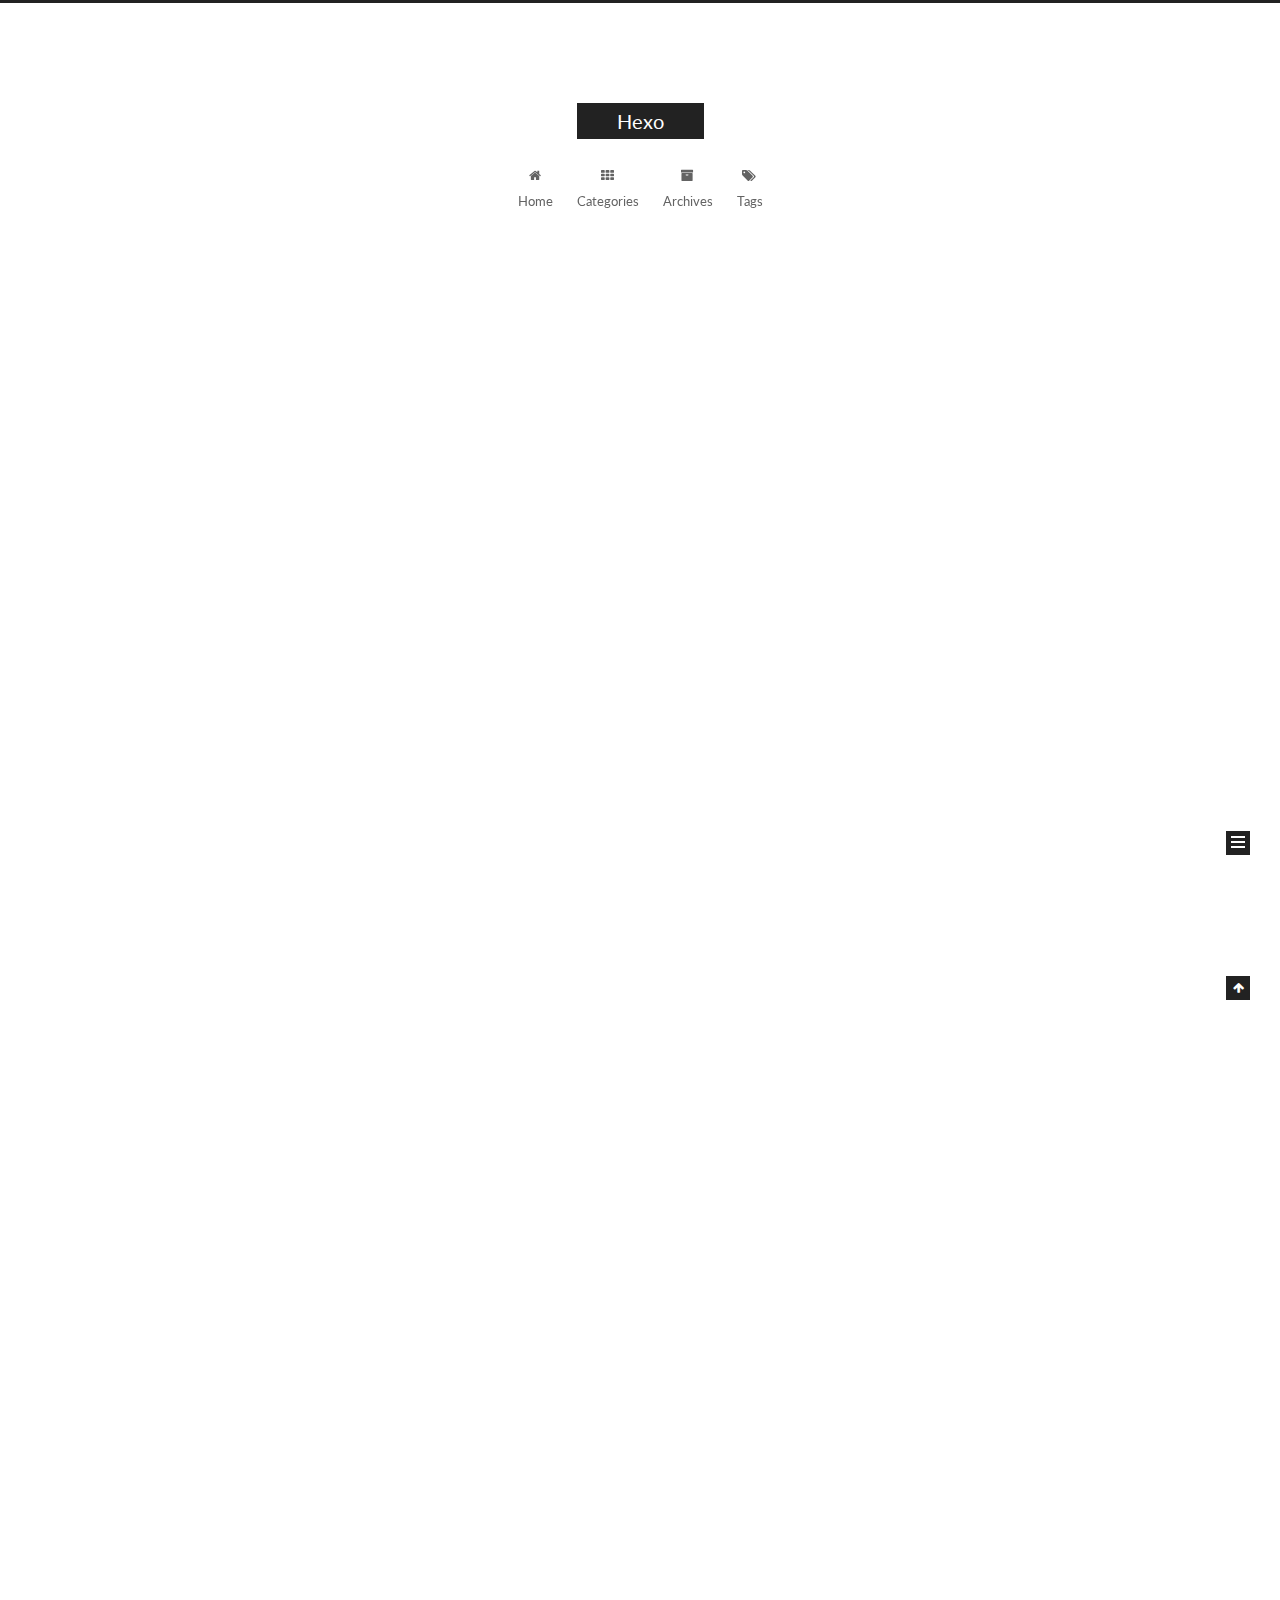
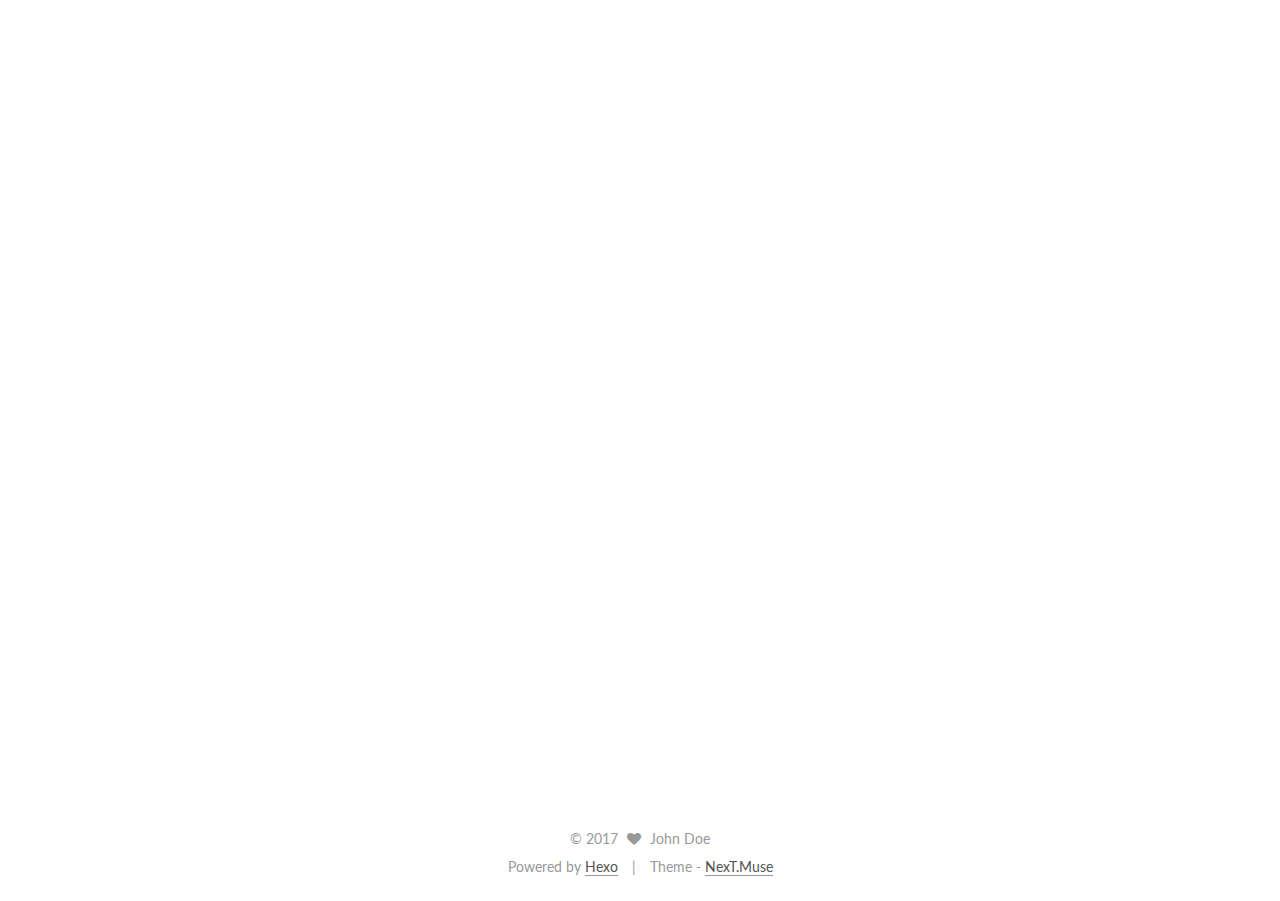
<file: index.html>
<!doctype html>



  


<html class="theme-next muse use-motion" lang="">
<head>
  <meta charset="UTF-8"/>
<meta http-equiv="X-UA-Compatible" content="IE=edge" />
<meta name="viewport" content="width=device-width, initial-scale=1, maximum-scale=1"/>



<meta http-equiv="Cache-Control" content="no-transform" />
<meta http-equiv="Cache-Control" content="no-siteapp" />















  
  
  <link href="/lib/fancybox/source/jquery.fancybox.css?v=2.1.5" rel="stylesheet" type="text/css" />




  
  
  
  

  
    
    
  

  

  

  

  

  
    
    
    <link href="//fonts.googleapis.com/css?family=Lato:300,300italic,400,400italic,700,700italic&subset=latin,latin-ext" rel="stylesheet" type="text/css">
  






<link href="/lib/font-awesome/css/font-awesome.min.css?v=4.6.2" rel="stylesheet" type="text/css" />

<link href="/css/main.css?v=5.1.0" rel="stylesheet" type="text/css" />


  <meta name="keywords" content="Hexo, NexT" />








  <link rel="shortcut icon" type="image/x-icon" href="/favicon.ico?v=5.1.0" />






<meta property="og:type" content="website">
<meta property="og:title" content="Hexo">
<meta property="og:url" content="http://yoursite.com/index.html">
<meta property="og:site_name" content="Hexo">
<meta name="twitter:card" content="summary">
<meta name="twitter:title" content="Hexo">



<script type="text/javascript" id="hexo.configurations">
  var NexT = window.NexT || {};
  var CONFIG = {
    root: '/',
    scheme: 'Muse',
    sidebar: {"position":"left","display":"post","offset":12,"offset_float":0,"b2t":false,"scrollpercent":false},
    fancybox: true,
    motion: true,
    duoshuo: {
      userId: '0',
      author: 'Author'
    },
    algolia: {
      applicationID: '',
      apiKey: '',
      indexName: '',
      hits: {"per_page":10},
      labels: {"input_placeholder":"Search for Posts","hits_empty":"We didn't find any results for the search: ${query}","hits_stats":"${hits} results found in ${time} ms"}
    }
  };
</script>



  <link rel="canonical" href="http://yoursite.com/"/>





  <title> Hexo </title>
</head>

<body itemscope itemtype="http://schema.org/WebPage" lang="">

  














  
  
    
  

  <div class="container sidebar-position-left 
   page-home 
 ">
    <div class="headband"></div>

    <header id="header" class="header" itemscope itemtype="http://schema.org/WPHeader">
      <div class="header-inner"><div class="site-brand-wrapper">
  <div class="site-meta ">
    

    <div class="custom-logo-site-title">
      <a href="/"  class="brand" rel="start">
        <span class="logo-line-before"><i></i></span>
        <span class="site-title">Hexo</span>
        <span class="logo-line-after"><i></i></span>
      </a>
    </div>
      
        <p class="site-subtitle"></p>
      
  </div>

  <div class="site-nav-toggle">
    <button>
      <span class="btn-bar"></span>
      <span class="btn-bar"></span>
      <span class="btn-bar"></span>
    </button>
  </div>
</div>

<nav class="site-nav">
  

  
    <ul id="menu" class="menu">
      
        
        <li class="menu-item menu-item-home">
          <a href="/" rel="section">
            
              <i class="menu-item-icon fa fa-fw fa-home"></i> <br />
            
            Home
          </a>
        </li>
      
        
        <li class="menu-item menu-item-categories">
          <a href="/categories" rel="section">
            
              <i class="menu-item-icon fa fa-fw fa-th"></i> <br />
            
            Categories
          </a>
        </li>
      
        
        <li class="menu-item menu-item-archives">
          <a href="/archives" rel="section">
            
              <i class="menu-item-icon fa fa-fw fa-archive"></i> <br />
            
            Archives
          </a>
        </li>
      
        
        <li class="menu-item menu-item-tags">
          <a href="/tags" rel="section">
            
              <i class="menu-item-icon fa fa-fw fa-tags"></i> <br />
            
            Tags
          </a>
        </li>
      

      
    </ul>
  

  
</nav>



 </div>
    </header>

    <main id="main" class="main">
      <div class="main-inner">
        <div class="content-wrap">
          <div id="content" class="content">
            
  <section id="posts" class="posts-expand">
    
      

  

  
  
  

  <article class="post post-type-normal " itemscope itemtype="http://schema.org/Article">
    <link itemprop="mainEntityOfPage" href="http://yoursite.com/2017/09/02/Java/">

    <span hidden itemprop="author" itemscope itemtype="http://schema.org/Person">
      <meta itemprop="name" content="John Doe">
      <meta itemprop="description" content="">
      <meta itemprop="image" content="/images/avatar.gif">
    </span>

    <span hidden itemprop="publisher" itemscope itemtype="http://schema.org/Organization">
      <meta itemprop="name" content="Hexo">
    </span>

    
      <header class="post-header">

        
        
          <h1 class="post-title" itemprop="name headline">
            
            
              
                
                <a class="post-title-link" href="/2017/09/02/Java/" itemprop="url">
                  Hello World
                </a>
              
            
          </h1>
        

        <div class="post-meta">
          <span class="post-time">
            
              <span class="post-meta-item-icon">
                <i class="fa fa-calendar-o"></i>
              </span>
              
                <span class="post-meta-item-text">Posted on</span>
              
              <time title="Post created" itemprop="dateCreated datePublished" datetime="2017-09-02T18:41:07+08:00">
                2017-09-02
              </time>
            

            

            
          </span>

          

          
            
          

          
          

          

          

          

        </div>
      </header>
    


    <div class="post-body" itemprop="articleBody">

      
      

      
        
          
            <p>Welcome to <a href="https://hexo.io/" target="_blank" rel="external">Hexo</a>! This is your very first post. Check <a href="https://hexo.io/docs/" target="_blank" rel="external">documentation</a> for more info. If you get any problems when using Hexo, you can find the answer in <a href="https://hexo.io/docs/troubleshooting.html" target="_blank" rel="external">troubleshooting</a> or you can ask me on <a href="https://github.com/hexojs/hexo/issues" target="_blank" rel="external">GitHub</a>.</p>
<h2 id="Quick-Start"><a href="#Quick-Start" class="headerlink" title="Quick Start"></a>Quick Start</h2><h3 id="Create-a-new-post"><a href="#Create-a-new-post" class="headerlink" title="Create a new post"></a>Create a new post</h3><figure class="highlight bash"><table><tr><td class="gutter"><pre><div class="line">1</div></pre></td><td class="code"><pre><div class="line">$ hexo new <span class="string">"My New Post"</span></div></pre></td></tr></table></figure>
<p>More info: <a href="https://hexo.io/docs/writing.html" target="_blank" rel="external">Writing</a></p>
<h3 id="Run-server"><a href="#Run-server" class="headerlink" title="Run server"></a>Run server</h3><figure class="highlight bash"><table><tr><td class="gutter"><pre><div class="line">1</div></pre></td><td class="code"><pre><div class="line">$ hexo server</div></pre></td></tr></table></figure>
<p>More info: <a href="https://hexo.io/docs/server.html" target="_blank" rel="external">Server</a></p>
<h3 id="Generate-static-files"><a href="#Generate-static-files" class="headerlink" title="Generate static files"></a>Generate static files</h3><figure class="highlight bash"><table><tr><td class="gutter"><pre><div class="line">1</div></pre></td><td class="code"><pre><div class="line">$ hexo generate</div></pre></td></tr></table></figure>
<p>More info: <a href="https://hexo.io/docs/generating.html" target="_blank" rel="external">Generating</a></p>
<h3 id="Deploy-to-remote-sites"><a href="#Deploy-to-remote-sites" class="headerlink" title="Deploy to remote sites"></a>Deploy to remote sites</h3><figure class="highlight bash"><table><tr><td class="gutter"><pre><div class="line">1</div></pre></td><td class="code"><pre><div class="line">$ hexo deploy</div></pre></td></tr></table></figure>
<p>More info: <a href="https://hexo.io/docs/deployment.html" target="_blank" rel="external">Deployment</a></p>

          
        
      
    </div>

    <div>
      
    </div>

    <div>
      
    </div>

    <div>
      
    </div>

    <footer class="post-footer">
      

      

      

      
      
        <div class="post-eof"></div>
      
    </footer>
  </article>


    
      

  

  
  
  

  <article class="post post-type-normal " itemscope itemtype="http://schema.org/Article">
    <link itemprop="mainEntityOfPage" href="http://yoursite.com/2017/09/02/hello-world/">

    <span hidden itemprop="author" itemscope itemtype="http://schema.org/Person">
      <meta itemprop="name" content="John Doe">
      <meta itemprop="description" content="">
      <meta itemprop="image" content="/images/avatar.gif">
    </span>

    <span hidden itemprop="publisher" itemscope itemtype="http://schema.org/Organization">
      <meta itemprop="name" content="Hexo">
    </span>

    
      <header class="post-header">

        
        
          <h1 class="post-title" itemprop="name headline">
            
            
              
                
                <a class="post-title-link" href="/2017/09/02/hello-world/" itemprop="url">
                  Hello World
                </a>
              
            
          </h1>
        

        <div class="post-meta">
          <span class="post-time">
            
              <span class="post-meta-item-icon">
                <i class="fa fa-calendar-o"></i>
              </span>
              
                <span class="post-meta-item-text">Posted on</span>
              
              <time title="Post created" itemprop="dateCreated datePublished" datetime="2017-09-02T18:31:19+08:00">
                2017-09-02
              </time>
            

            

            
          </span>

          

          
            
          

          
          

          

          

          

        </div>
      </header>
    


    <div class="post-body" itemprop="articleBody">

      
      

      
        
          
            <p>Welcome to <a href="https://hexo.io/" target="_blank" rel="external">Hexo</a>! This is your very first post. Check <a href="https://hexo.io/docs/" target="_blank" rel="external">documentation</a> for more info. If you get any problems when using Hexo, you can find the answer in <a href="https://hexo.io/docs/troubleshooting.html" target="_blank" rel="external">troubleshooting</a> or you can ask me on <a href="https://github.com/hexojs/hexo/issues" target="_blank" rel="external">GitHub</a>.</p>
<h2 id="Quick-Start"><a href="#Quick-Start" class="headerlink" title="Quick Start"></a>Quick Start</h2><h3 id="Create-a-new-post"><a href="#Create-a-new-post" class="headerlink" title="Create a new post"></a>Create a new post</h3><figure class="highlight bash"><table><tr><td class="gutter"><pre><div class="line">1</div></pre></td><td class="code"><pre><div class="line">$ hexo new <span class="string">"My New Post"</span></div></pre></td></tr></table></figure>
<p>More info: <a href="https://hexo.io/docs/writing.html" target="_blank" rel="external">Writing</a></p>
<h3 id="Run-server"><a href="#Run-server" class="headerlink" title="Run server"></a>Run server</h3><figure class="highlight bash"><table><tr><td class="gutter"><pre><div class="line">1</div></pre></td><td class="code"><pre><div class="line">$ hexo server</div></pre></td></tr></table></figure>
<p>More info: <a href="https://hexo.io/docs/server.html" target="_blank" rel="external">Server</a></p>
<h3 id="Generate-static-files"><a href="#Generate-static-files" class="headerlink" title="Generate static files"></a>Generate static files</h3><figure class="highlight bash"><table><tr><td class="gutter"><pre><div class="line">1</div></pre></td><td class="code"><pre><div class="line">$ hexo generate</div></pre></td></tr></table></figure>
<p>More info: <a href="https://hexo.io/docs/generating.html" target="_blank" rel="external">Generating</a></p>
<h3 id="Deploy-to-remote-sites"><a href="#Deploy-to-remote-sites" class="headerlink" title="Deploy to remote sites"></a>Deploy to remote sites</h3><figure class="highlight bash"><table><tr><td class="gutter"><pre><div class="line">1</div></pre></td><td class="code"><pre><div class="line">$ hexo deploy</div></pre></td></tr></table></figure>
<p>More info: <a href="https://hexo.io/docs/deployment.html" target="_blank" rel="external">Deployment</a></p>

          
        
      
    </div>

    <div>
      
    </div>

    <div>
      
    </div>

    <div>
      
    </div>

    <footer class="post-footer">
      

      

      

      
      
        <div class="post-eof"></div>
      
    </footer>
  </article>


    
  </section>

  


          </div>
          


          

        </div>
        
          
  
  <div class="sidebar-toggle">
    <div class="sidebar-toggle-line-wrap">
      <span class="sidebar-toggle-line sidebar-toggle-line-first"></span>
      <span class="sidebar-toggle-line sidebar-toggle-line-middle"></span>
      <span class="sidebar-toggle-line sidebar-toggle-line-last"></span>
    </div>
  </div>

  <aside id="sidebar" class="sidebar">
    <div class="sidebar-inner">

      

      

      <section class="site-overview sidebar-panel sidebar-panel-active">
        <div class="site-author motion-element" itemprop="author" itemscope itemtype="http://schema.org/Person">
          <img class="site-author-image" itemprop="image"
               src="/images/avatar.gif"
               alt="John Doe" />
          <p class="site-author-name" itemprop="name">John Doe</p>
           
              <p class="site-description motion-element" itemprop="description"></p>
          
        </div>
        <nav class="site-state motion-element">

          
            <div class="site-state-item site-state-posts">
              <a href="/archives">
                <span class="site-state-item-count">2</span>
                <span class="site-state-item-name">posts</span>
              </a>
            </div>
          

          

          
            
            
            <div class="site-state-item site-state-tags">
              <a href="/tags/index.html">
                <span class="site-state-item-count">1</span>
                <span class="site-state-item-name">tags</span>
              </a>
            </div>
          

        </nav>

        

        <div class="links-of-author motion-element">
          
        </div>

        
        

        
        

        


      </section>

      

      

    </div>
  </aside>


        
      </div>
    </main>

    <footer id="footer" class="footer">
      <div class="footer-inner">
        <div class="copyright" >
  
  &copy; 
  <span itemprop="copyrightYear">2017</span>
  <span class="with-love">
    <i class="fa fa-heart"></i>
  </span>
  <span class="author" itemprop="copyrightHolder">John Doe</span>
</div>


<div class="powered-by">
  Powered by <a class="theme-link" href="https://hexo.io">Hexo</a>
</div>

<div class="theme-info">
  Theme -
  <a class="theme-link" href="https://github.com/iissnan/hexo-theme-next">
    NexT.Muse
  </a>
</div>


        

        
      </div>
    </footer>

    
      <div class="back-to-top">
        <i class="fa fa-arrow-up"></i>
        
      </div>
    

  </div>

  

<script type="text/javascript">
  if (Object.prototype.toString.call(window.Promise) !== '[object Function]') {
    window.Promise = null;
  }
</script>









  






  
  <script type="text/javascript" src="/lib/jquery/index.js?v=2.1.3"></script>

  
  <script type="text/javascript" src="/lib/fastclick/lib/fastclick.min.js?v=1.0.6"></script>

  
  <script type="text/javascript" src="/lib/jquery_lazyload/jquery.lazyload.js?v=1.9.7"></script>

  
  <script type="text/javascript" src="/lib/velocity/velocity.min.js?v=1.2.1"></script>

  
  <script type="text/javascript" src="/lib/velocity/velocity.ui.min.js?v=1.2.1"></script>

  
  <script type="text/javascript" src="/lib/fancybox/source/jquery.fancybox.pack.js?v=2.1.5"></script>


  


  <script type="text/javascript" src="/js/src/utils.js?v=5.1.0"></script>

  <script type="text/javascript" src="/js/src/motion.js?v=5.1.0"></script>



  
  

  

  


  <script type="text/javascript" src="/js/src/bootstrap.js?v=5.1.0"></script>



  


  




	





  





  





  






  





  

  

  

  

</body>
</html>
</file>
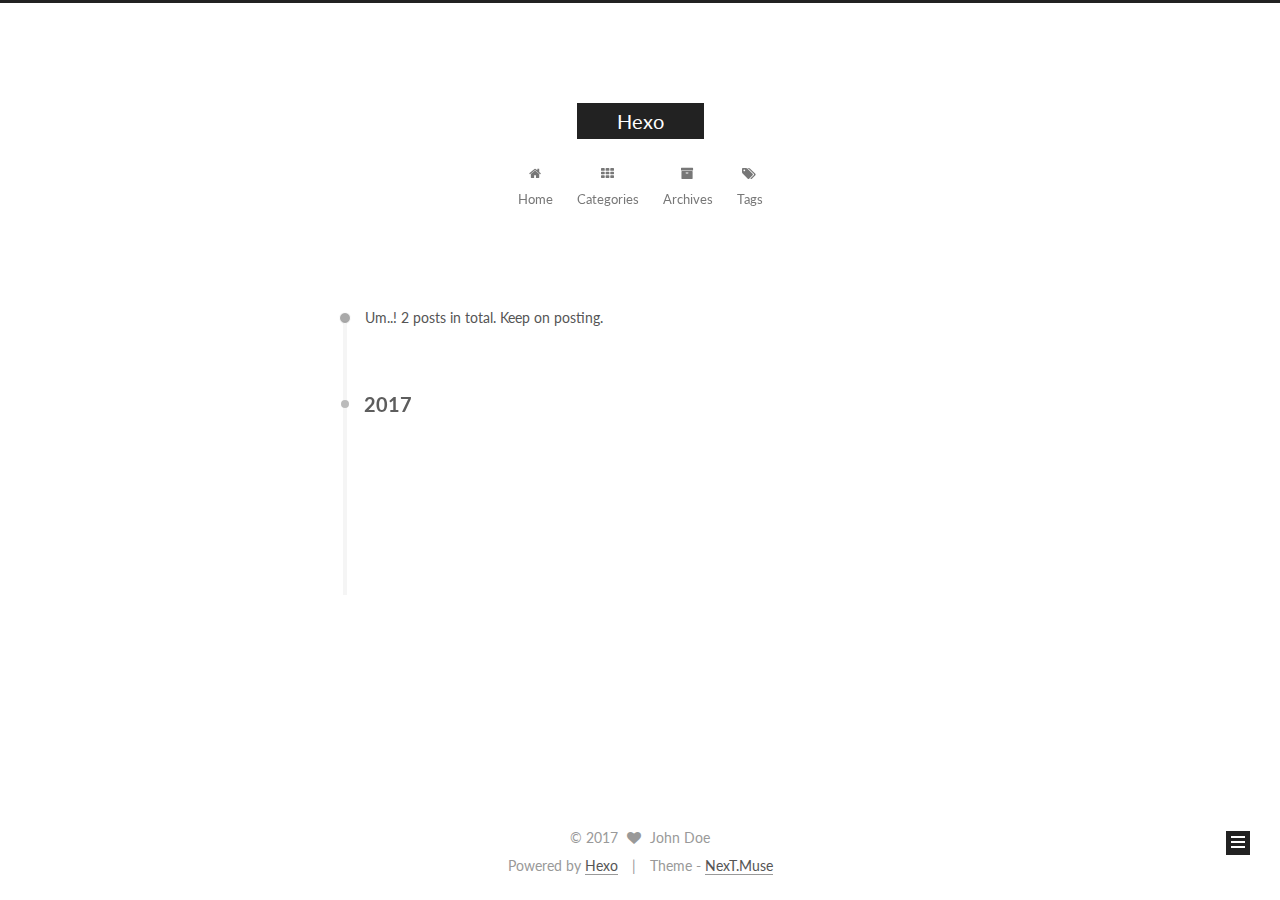
<file: archives/index.html>
<!doctype html>



  


<html class="theme-next muse use-motion" lang="">
<head>
  <meta charset="UTF-8"/>
<meta http-equiv="X-UA-Compatible" content="IE=edge" />
<meta name="viewport" content="width=device-width, initial-scale=1, maximum-scale=1"/>



<meta http-equiv="Cache-Control" content="no-transform" />
<meta http-equiv="Cache-Control" content="no-siteapp" />















  
  
  <link href="/lib/fancybox/source/jquery.fancybox.css?v=2.1.5" rel="stylesheet" type="text/css" />




  
  
  
  

  
    
    
  

  

  

  

  

  
    
    
    <link href="//fonts.googleapis.com/css?family=Lato:300,300italic,400,400italic,700,700italic&subset=latin,latin-ext" rel="stylesheet" type="text/css">
  






<link href="/lib/font-awesome/css/font-awesome.min.css?v=4.6.2" rel="stylesheet" type="text/css" />

<link href="/css/main.css?v=5.1.0" rel="stylesheet" type="text/css" />


  <meta name="keywords" content="Hexo, NexT" />








  <link rel="shortcut icon" type="image/x-icon" href="/favicon.ico?v=5.1.0" />






<meta property="og:type" content="website">
<meta property="og:title" content="Hexo">
<meta property="og:url" content="http://yoursite.com/archives/index.html">
<meta property="og:site_name" content="Hexo">
<meta name="twitter:card" content="summary">
<meta name="twitter:title" content="Hexo">



<script type="text/javascript" id="hexo.configurations">
  var NexT = window.NexT || {};
  var CONFIG = {
    root: '/',
    scheme: 'Muse',
    sidebar: {"position":"left","display":"post","offset":12,"offset_float":0,"b2t":false,"scrollpercent":false},
    fancybox: true,
    motion: true,
    duoshuo: {
      userId: '0',
      author: 'Author'
    },
    algolia: {
      applicationID: '',
      apiKey: '',
      indexName: '',
      hits: {"per_page":10},
      labels: {"input_placeholder":"Search for Posts","hits_empty":"We didn't find any results for the search: ${query}","hits_stats":"${hits} results found in ${time} ms"}
    }
  };
</script>



  <link rel="canonical" href="http://yoursite.com/archives/"/>





  <title> Archive | Hexo </title>
</head>

<body itemscope itemtype="http://schema.org/WebPage" lang="">

  














  
  
    
  

  <div class="container sidebar-position-left  page-archive  ">
    <div class="headband"></div>

    <header id="header" class="header" itemscope itemtype="http://schema.org/WPHeader">
      <div class="header-inner"><div class="site-brand-wrapper">
  <div class="site-meta ">
    

    <div class="custom-logo-site-title">
      <a href="/"  class="brand" rel="start">
        <span class="logo-line-before"><i></i></span>
        <span class="site-title">Hexo</span>
        <span class="logo-line-after"><i></i></span>
      </a>
    </div>
      
        <p class="site-subtitle"></p>
      
  </div>

  <div class="site-nav-toggle">
    <button>
      <span class="btn-bar"></span>
      <span class="btn-bar"></span>
      <span class="btn-bar"></span>
    </button>
  </div>
</div>

<nav class="site-nav">
  

  
    <ul id="menu" class="menu">
      
        
        <li class="menu-item menu-item-home">
          <a href="/" rel="section">
            
              <i class="menu-item-icon fa fa-fw fa-home"></i> <br />
            
            Home
          </a>
        </li>
      
        
        <li class="menu-item menu-item-categories">
          <a href="/categories" rel="section">
            
              <i class="menu-item-icon fa fa-fw fa-th"></i> <br />
            
            Categories
          </a>
        </li>
      
        
        <li class="menu-item menu-item-archives">
          <a href="/archives" rel="section">
            
              <i class="menu-item-icon fa fa-fw fa-archive"></i> <br />
            
            Archives
          </a>
        </li>
      
        
        <li class="menu-item menu-item-tags">
          <a href="/tags" rel="section">
            
              <i class="menu-item-icon fa fa-fw fa-tags"></i> <br />
            
            Tags
          </a>
        </li>
      

      
    </ul>
  

  
</nav>



 </div>
    </header>

    <main id="main" class="main">
      <div class="main-inner">
        <div class="content-wrap">
          <div id="content" class="content">
            

  <section id="posts" class="posts-collapse">
    <span class="archive-move-on"></span>

    <span class="archive-page-counter">
      
      
      
        
      
      Um..! 2 posts in total. Keep on posting.
    </span>

    

      
      
      

      
        
        <div class="collection-title">
          <h2 class="archive-year motion-element" id="archive-year-2017">2017</h2>
        </div>
      
      

      

  <article class="post post-type-normal" itemscope itemtype="http://schema.org/Article">
    <header class="post-header">

      <h1 class="post-title">
        
            <a class="post-title-link" href="/2017/09/02/Java/" itemprop="url">
              
                <span itemprop="name">Hello World</span>
              
            </a>
        
      </h1>

      <div class="post-meta">
        <time class="post-time" itemprop="dateCreated"
              datetime="2017-09-02T18:41:07+08:00"
              content="2017-09-02" >
          09-02
        </time>
      </div>

    </header>
  </article>



    

      
      
      

      
      

      

  <article class="post post-type-normal" itemscope itemtype="http://schema.org/Article">
    <header class="post-header">

      <h1 class="post-title">
        
            <a class="post-title-link" href="/2017/09/02/hello-world/" itemprop="url">
              
                <span itemprop="name">Hello World</span>
              
            </a>
        
      </h1>

      <div class="post-meta">
        <time class="post-time" itemprop="dateCreated"
              datetime="2017-09-02T18:31:19+08:00"
              content="2017-09-02" >
          09-02
        </time>
      </div>

    </header>
  </article>



    

  </section>

  



          </div>
          


          

        </div>
        
          
  
  <div class="sidebar-toggle">
    <div class="sidebar-toggle-line-wrap">
      <span class="sidebar-toggle-line sidebar-toggle-line-first"></span>
      <span class="sidebar-toggle-line sidebar-toggle-line-middle"></span>
      <span class="sidebar-toggle-line sidebar-toggle-line-last"></span>
    </div>
  </div>

  <aside id="sidebar" class="sidebar">
    <div class="sidebar-inner">

      

      

      <section class="site-overview sidebar-panel sidebar-panel-active">
        <div class="site-author motion-element" itemprop="author" itemscope itemtype="http://schema.org/Person">
          <img class="site-author-image" itemprop="image"
               src="/images/avatar.gif"
               alt="John Doe" />
          <p class="site-author-name" itemprop="name">John Doe</p>
           
              <p class="site-description motion-element" itemprop="description"></p>
          
        </div>
        <nav class="site-state motion-element">

          
            <div class="site-state-item site-state-posts">
              <a href="/archives">
                <span class="site-state-item-count">2</span>
                <span class="site-state-item-name">posts</span>
              </a>
            </div>
          

          

          
            
            
            <div class="site-state-item site-state-tags">
              <a href="/tags/index.html">
                <span class="site-state-item-count">1</span>
                <span class="site-state-item-name">tags</span>
              </a>
            </div>
          

        </nav>

        

        <div class="links-of-author motion-element">
          
        </div>

        
        

        
        

        


      </section>

      

      

    </div>
  </aside>


        
      </div>
    </main>

    <footer id="footer" class="footer">
      <div class="footer-inner">
        <div class="copyright" >
  
  &copy; 
  <span itemprop="copyrightYear">2017</span>
  <span class="with-love">
    <i class="fa fa-heart"></i>
  </span>
  <span class="author" itemprop="copyrightHolder">John Doe</span>
</div>


<div class="powered-by">
  Powered by <a class="theme-link" href="https://hexo.io">Hexo</a>
</div>

<div class="theme-info">
  Theme -
  <a class="theme-link" href="https://github.com/iissnan/hexo-theme-next">
    NexT.Muse
  </a>
</div>


        

        
      </div>
    </footer>

    
      <div class="back-to-top">
        <i class="fa fa-arrow-up"></i>
        
      </div>
    

  </div>

  

<script type="text/javascript">
  if (Object.prototype.toString.call(window.Promise) !== '[object Function]') {
    window.Promise = null;
  }
</script>









  






  
  <script type="text/javascript" src="/lib/jquery/index.js?v=2.1.3"></script>

  
  <script type="text/javascript" src="/lib/fastclick/lib/fastclick.min.js?v=1.0.6"></script>

  
  <script type="text/javascript" src="/lib/jquery_lazyload/jquery.lazyload.js?v=1.9.7"></script>

  
  <script type="text/javascript" src="/lib/velocity/velocity.min.js?v=1.2.1"></script>

  
  <script type="text/javascript" src="/lib/velocity/velocity.ui.min.js?v=1.2.1"></script>

  
  <script type="text/javascript" src="/lib/fancybox/source/jquery.fancybox.pack.js?v=2.1.5"></script>


  


  <script type="text/javascript" src="/js/src/utils.js?v=5.1.0"></script>

  <script type="text/javascript" src="/js/src/motion.js?v=5.1.0"></script>



  
  

  
  
    <script type="text/javascript" id="motion.page.archive">
      $('.archive-year').velocity('transition.slideLeftIn');
    </script>
  


  


  <script type="text/javascript" src="/js/src/bootstrap.js?v=5.1.0"></script>



  


  




	





  





  





  






  





  

  

  

  

</body>
</html>
</file>
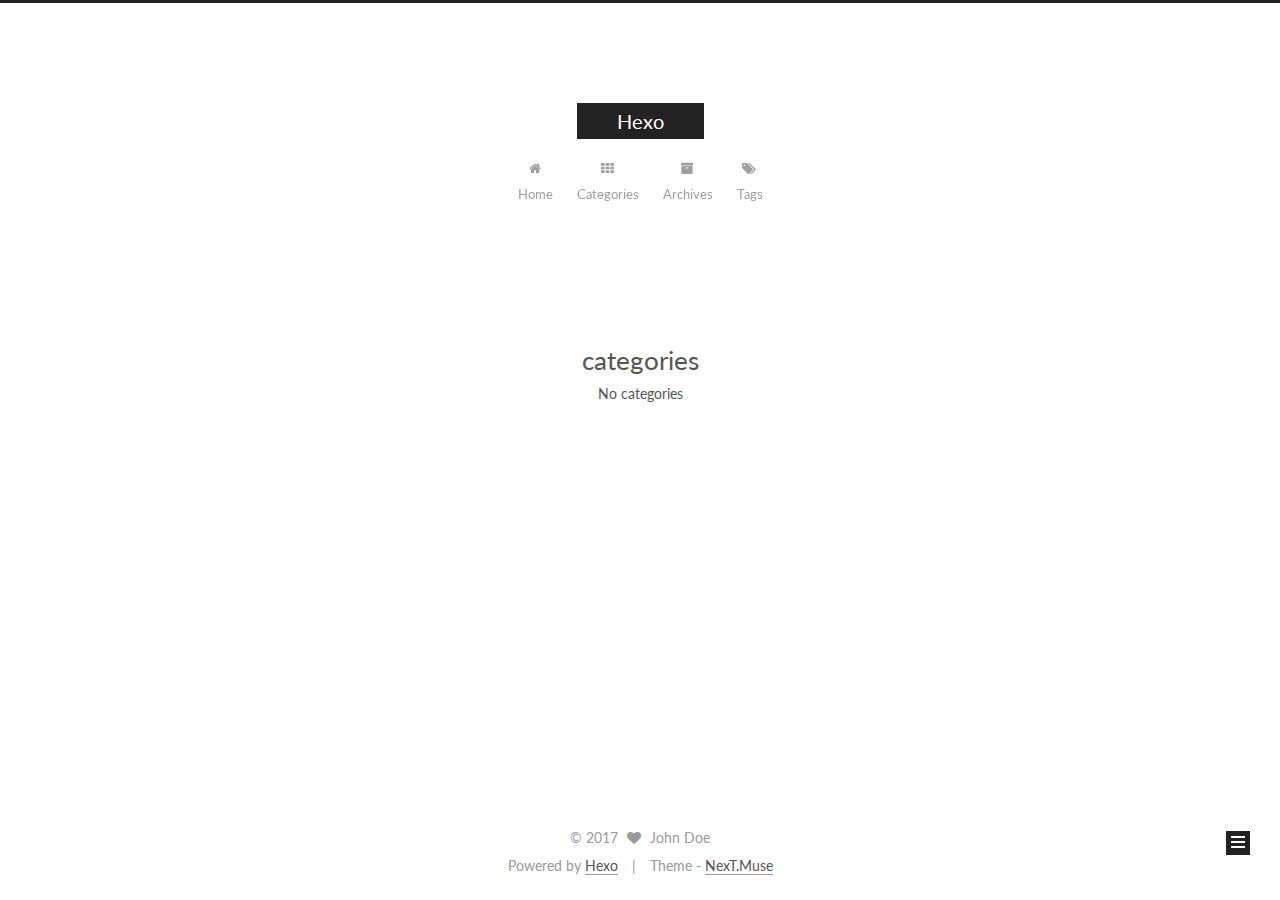
<file: categories/index.html>
<!doctype html>



  


<html class="theme-next muse use-motion" lang="">
<head>
  <meta charset="UTF-8"/>
<meta http-equiv="X-UA-Compatible" content="IE=edge" />
<meta name="viewport" content="width=device-width, initial-scale=1, maximum-scale=1"/>



<meta http-equiv="Cache-Control" content="no-transform" />
<meta http-equiv="Cache-Control" content="no-siteapp" />















  
  
  <link href="/lib/fancybox/source/jquery.fancybox.css?v=2.1.5" rel="stylesheet" type="text/css" />




  
  
  
  

  
    
    
  

  

  

  

  

  
    
    
    <link href="//fonts.googleapis.com/css?family=Lato:300,300italic,400,400italic,700,700italic&subset=latin,latin-ext" rel="stylesheet" type="text/css">
  






<link href="/lib/font-awesome/css/font-awesome.min.css?v=4.6.2" rel="stylesheet" type="text/css" />

<link href="/css/main.css?v=5.1.0" rel="stylesheet" type="text/css" />


  <meta name="keywords" content="Hexo, NexT" />








  <link rel="shortcut icon" type="image/x-icon" href="/favicon.ico?v=5.1.0" />






<meta property="og:type" content="website">
<meta property="og:title" content="categories">
<meta property="og:url" content="http://yoursite.com/categories/index.html">
<meta property="og:site_name" content="Hexo">
<meta property="og:updated_time" content="2017-09-02T10:50:50.756Z">
<meta name="twitter:card" content="summary">
<meta name="twitter:title" content="categories">



<script type="text/javascript" id="hexo.configurations">
  var NexT = window.NexT || {};
  var CONFIG = {
    root: '/',
    scheme: 'Muse',
    sidebar: {"position":"left","display":"post","offset":12,"offset_float":0,"b2t":false,"scrollpercent":false},
    fancybox: true,
    motion: true,
    duoshuo: {
      userId: '0',
      author: 'Author'
    },
    algolia: {
      applicationID: '',
      apiKey: '',
      indexName: '',
      hits: {"per_page":10},
      labels: {"input_placeholder":"Search for Posts","hits_empty":"We didn't find any results for the search: ${query}","hits_stats":"${hits} results found in ${time} ms"}
    }
  };
</script>



  <link rel="canonical" href="http://yoursite.com/categories/"/>





  <title>
  

  
    categories | Hexo
  
</title>
</head>

<body itemscope itemtype="http://schema.org/WebPage" lang="">

  














  
  
    
  

  <div class="container sidebar-position-left  ">
    <div class="headband"></div>

    <header id="header" class="header" itemscope itemtype="http://schema.org/WPHeader">
      <div class="header-inner"><div class="site-brand-wrapper">
  <div class="site-meta ">
    

    <div class="custom-logo-site-title">
      <a href="/"  class="brand" rel="start">
        <span class="logo-line-before"><i></i></span>
        <span class="site-title">Hexo</span>
        <span class="logo-line-after"><i></i></span>
      </a>
    </div>
      
        <p class="site-subtitle"></p>
      
  </div>

  <div class="site-nav-toggle">
    <button>
      <span class="btn-bar"></span>
      <span class="btn-bar"></span>
      <span class="btn-bar"></span>
    </button>
  </div>
</div>

<nav class="site-nav">
  

  
    <ul id="menu" class="menu">
      
        
        <li class="menu-item menu-item-home">
          <a href="/" rel="section">
            
              <i class="menu-item-icon fa fa-fw fa-home"></i> <br />
            
            Home
          </a>
        </li>
      
        
        <li class="menu-item menu-item-categories">
          <a href="/categories" rel="section">
            
              <i class="menu-item-icon fa fa-fw fa-th"></i> <br />
            
            Categories
          </a>
        </li>
      
        
        <li class="menu-item menu-item-archives">
          <a href="/archives" rel="section">
            
              <i class="menu-item-icon fa fa-fw fa-archive"></i> <br />
            
            Archives
          </a>
        </li>
      
        
        <li class="menu-item menu-item-tags">
          <a href="/tags" rel="section">
            
              <i class="menu-item-icon fa fa-fw fa-tags"></i> <br />
            
            Tags
          </a>
        </li>
      

      
    </ul>
  

  
</nav>



 </div>
    </header>

    <main id="main" class="main">
      <div class="main-inner">
        <div class="content-wrap">
          <div id="content" class="content">
            

  <div id="posts" class="posts-expand">
  <header class="post-header">

	<h1 class="post-title" itemprop="name headline">categories</h1>



</header>

    
    
      <div class="category-all-page">
        <div class="category-all-title">
            No categories
        </div>
        <div class="category-all">
          
        </div>
      </div>
    
  </div>


          </div>
          


          
  <div class="comments" id="comments">
    
  </div>


        </div>
        
          
  
  <div class="sidebar-toggle">
    <div class="sidebar-toggle-line-wrap">
      <span class="sidebar-toggle-line sidebar-toggle-line-first"></span>
      <span class="sidebar-toggle-line sidebar-toggle-line-middle"></span>
      <span class="sidebar-toggle-line sidebar-toggle-line-last"></span>
    </div>
  </div>

  <aside id="sidebar" class="sidebar">
    <div class="sidebar-inner">

      

      

      <section class="site-overview sidebar-panel sidebar-panel-active">
        <div class="site-author motion-element" itemprop="author" itemscope itemtype="http://schema.org/Person">
          <img class="site-author-image" itemprop="image"
               src="/images/avatar.gif"
               alt="John Doe" />
          <p class="site-author-name" itemprop="name">John Doe</p>
           
              <p class="site-description motion-element" itemprop="description"></p>
          
        </div>
        <nav class="site-state motion-element">

          
            <div class="site-state-item site-state-posts">
              <a href="/archives">
                <span class="site-state-item-count">2</span>
                <span class="site-state-item-name">posts</span>
              </a>
            </div>
          

          

          
            
            
            <div class="site-state-item site-state-tags">
              <a href="/tags/index.html">
                <span class="site-state-item-count">1</span>
                <span class="site-state-item-name">tags</span>
              </a>
            </div>
          

        </nav>

        

        <div class="links-of-author motion-element">
          
        </div>

        
        

        
        

        


      </section>

      

      

    </div>
  </aside>


        
      </div>
    </main>

    <footer id="footer" class="footer">
      <div class="footer-inner">
        <div class="copyright" >
  
  &copy; 
  <span itemprop="copyrightYear">2017</span>
  <span class="with-love">
    <i class="fa fa-heart"></i>
  </span>
  <span class="author" itemprop="copyrightHolder">John Doe</span>
</div>


<div class="powered-by">
  Powered by <a class="theme-link" href="https://hexo.io">Hexo</a>
</div>

<div class="theme-info">
  Theme -
  <a class="theme-link" href="https://github.com/iissnan/hexo-theme-next">
    NexT.Muse
  </a>
</div>


        

        
      </div>
    </footer>

    
      <div class="back-to-top">
        <i class="fa fa-arrow-up"></i>
        
      </div>
    

  </div>

  

<script type="text/javascript">
  if (Object.prototype.toString.call(window.Promise) !== '[object Function]') {
    window.Promise = null;
  }
</script>









  






  
  <script type="text/javascript" src="/lib/jquery/index.js?v=2.1.3"></script>

  
  <script type="text/javascript" src="/lib/fastclick/lib/fastclick.min.js?v=1.0.6"></script>

  
  <script type="text/javascript" src="/lib/jquery_lazyload/jquery.lazyload.js?v=1.9.7"></script>

  
  <script type="text/javascript" src="/lib/velocity/velocity.min.js?v=1.2.1"></script>

  
  <script type="text/javascript" src="/lib/velocity/velocity.ui.min.js?v=1.2.1"></script>

  
  <script type="text/javascript" src="/lib/fancybox/source/jquery.fancybox.pack.js?v=2.1.5"></script>


  


  <script type="text/javascript" src="/js/src/utils.js?v=5.1.0"></script>

  <script type="text/javascript" src="/js/src/motion.js?v=5.1.0"></script>



  
  

  

  


  <script type="text/javascript" src="/js/src/bootstrap.js?v=5.1.0"></script>



  


  




	





  





  





  






  





  

  

  

  

</body>
</html>
</file>
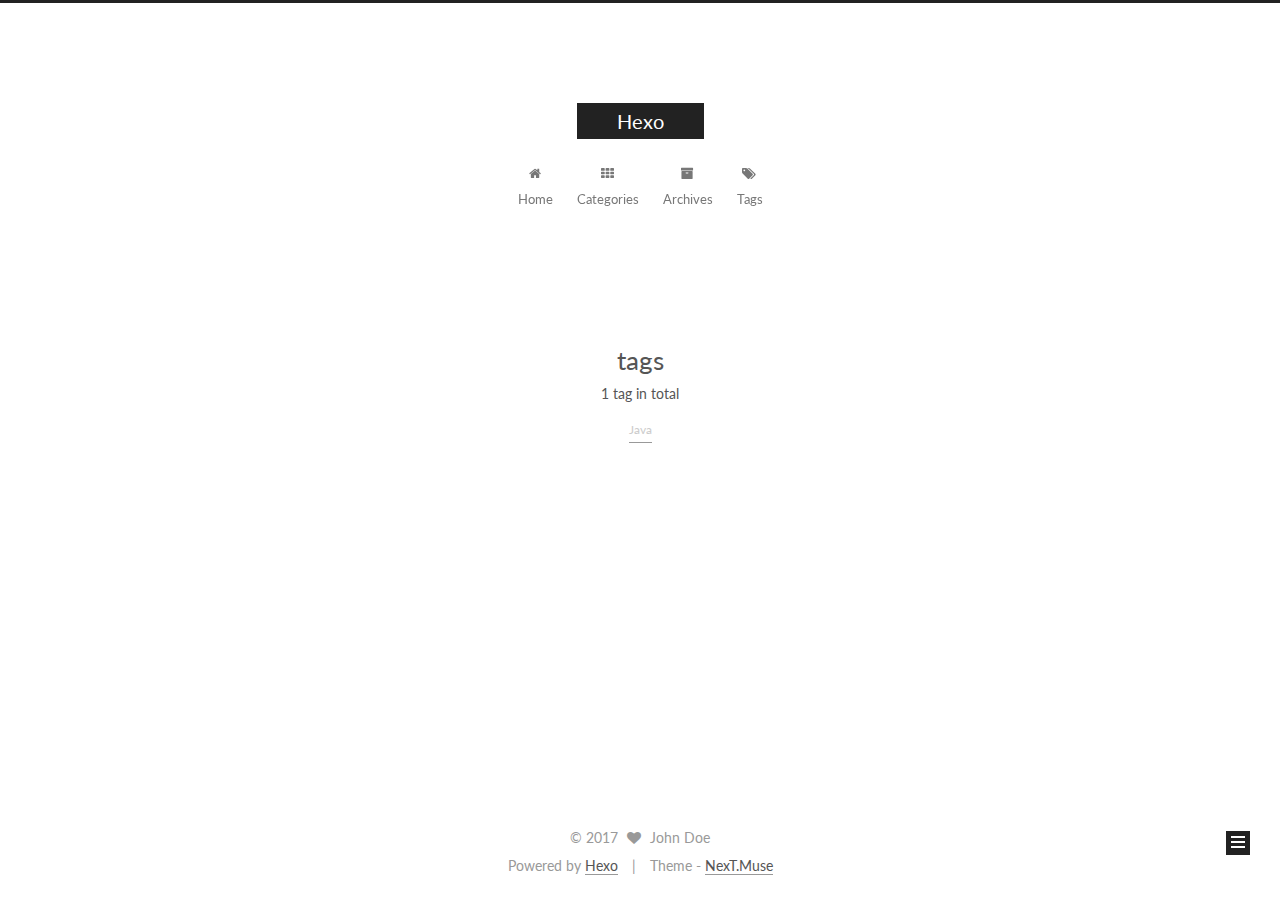
<file: tags/index.html>
<!doctype html>



  


<html class="theme-next muse use-motion" lang="">
<head>
  <meta charset="UTF-8"/>
<meta http-equiv="X-UA-Compatible" content="IE=edge" />
<meta name="viewport" content="width=device-width, initial-scale=1, maximum-scale=1"/>



<meta http-equiv="Cache-Control" content="no-transform" />
<meta http-equiv="Cache-Control" content="no-siteapp" />















  
  
  <link href="/lib/fancybox/source/jquery.fancybox.css?v=2.1.5" rel="stylesheet" type="text/css" />




  
  
  
  

  
    
    
  

  

  

  

  

  
    
    
    <link href="//fonts.googleapis.com/css?family=Lato:300,300italic,400,400italic,700,700italic&subset=latin,latin-ext" rel="stylesheet" type="text/css">
  






<link href="/lib/font-awesome/css/font-awesome.min.css?v=4.6.2" rel="stylesheet" type="text/css" />

<link href="/css/main.css?v=5.1.0" rel="stylesheet" type="text/css" />


  <meta name="keywords" content="Hexo, NexT" />








  <link rel="shortcut icon" type="image/x-icon" href="/favicon.ico?v=5.1.0" />






<meta property="og:type" content="website">
<meta property="og:title" content="tags">
<meta property="og:url" content="http://yoursite.com/tags/index.html">
<meta property="og:site_name" content="Hexo">
<meta property="og:updated_time" content="2017-09-02T10:46:52.678Z">
<meta name="twitter:card" content="summary">
<meta name="twitter:title" content="tags">



<script type="text/javascript" id="hexo.configurations">
  var NexT = window.NexT || {};
  var CONFIG = {
    root: '/',
    scheme: 'Muse',
    sidebar: {"position":"left","display":"post","offset":12,"offset_float":0,"b2t":false,"scrollpercent":false},
    fancybox: true,
    motion: true,
    duoshuo: {
      userId: '0',
      author: 'Author'
    },
    algolia: {
      applicationID: '',
      apiKey: '',
      indexName: '',
      hits: {"per_page":10},
      labels: {"input_placeholder":"Search for Posts","hits_empty":"We didn't find any results for the search: ${query}","hits_stats":"${hits} results found in ${time} ms"}
    }
  };
</script>



  <link rel="canonical" href="http://yoursite.com/tags/"/>





  <title>
  

  
    tags | Hexo
  
</title>
</head>

<body itemscope itemtype="http://schema.org/WebPage" lang="">

  














  
  
    
  

  <div class="container sidebar-position-left  ">
    <div class="headband"></div>

    <header id="header" class="header" itemscope itemtype="http://schema.org/WPHeader">
      <div class="header-inner"><div class="site-brand-wrapper">
  <div class="site-meta ">
    

    <div class="custom-logo-site-title">
      <a href="/"  class="brand" rel="start">
        <span class="logo-line-before"><i></i></span>
        <span class="site-title">Hexo</span>
        <span class="logo-line-after"><i></i></span>
      </a>
    </div>
      
        <p class="site-subtitle"></p>
      
  </div>

  <div class="site-nav-toggle">
    <button>
      <span class="btn-bar"></span>
      <span class="btn-bar"></span>
      <span class="btn-bar"></span>
    </button>
  </div>
</div>

<nav class="site-nav">
  

  
    <ul id="menu" class="menu">
      
        
        <li class="menu-item menu-item-home">
          <a href="/" rel="section">
            
              <i class="menu-item-icon fa fa-fw fa-home"></i> <br />
            
            Home
          </a>
        </li>
      
        
        <li class="menu-item menu-item-categories">
          <a href="/categories" rel="section">
            
              <i class="menu-item-icon fa fa-fw fa-th"></i> <br />
            
            Categories
          </a>
        </li>
      
        
        <li class="menu-item menu-item-archives">
          <a href="/archives" rel="section">
            
              <i class="menu-item-icon fa fa-fw fa-archive"></i> <br />
            
            Archives
          </a>
        </li>
      
        
        <li class="menu-item menu-item-tags">
          <a href="/tags" rel="section">
            
              <i class="menu-item-icon fa fa-fw fa-tags"></i> <br />
            
            Tags
          </a>
        </li>
      

      
    </ul>
  

  
</nav>



 </div>
    </header>

    <main id="main" class="main">
      <div class="main-inner">
        <div class="content-wrap">
          <div id="content" class="content">
            

  <div id="posts" class="posts-expand">
  <header class="post-header">

	<h1 class="post-title" itemprop="name headline">tags</h1>



</header>

    
    
      <div class="tag-cloud">
        <div class="tag-cloud-title">
            1 tag in total
        </div>
        <div class="tag-cloud-tags">
          <a href="/tags/Java/" style="font-size: 12px; color: #ccc">Java</a>
        </div>
      </div>
    
  </div>


          </div>
          


          
  <div class="comments" id="comments">
    
  </div>


        </div>
        
          
  
  <div class="sidebar-toggle">
    <div class="sidebar-toggle-line-wrap">
      <span class="sidebar-toggle-line sidebar-toggle-line-first"></span>
      <span class="sidebar-toggle-line sidebar-toggle-line-middle"></span>
      <span class="sidebar-toggle-line sidebar-toggle-line-last"></span>
    </div>
  </div>

  <aside id="sidebar" class="sidebar">
    <div class="sidebar-inner">

      

      

      <section class="site-overview sidebar-panel sidebar-panel-active">
        <div class="site-author motion-element" itemprop="author" itemscope itemtype="http://schema.org/Person">
          <img class="site-author-image" itemprop="image"
               src="/images/avatar.gif"
               alt="John Doe" />
          <p class="site-author-name" itemprop="name">John Doe</p>
           
              <p class="site-description motion-element" itemprop="description"></p>
          
        </div>
        <nav class="site-state motion-element">

          
            <div class="site-state-item site-state-posts">
              <a href="/archives">
                <span class="site-state-item-count">2</span>
                <span class="site-state-item-name">posts</span>
              </a>
            </div>
          

          

          
            
            
            <div class="site-state-item site-state-tags">
              <a href="/tags/index.html">
                <span class="site-state-item-count">1</span>
                <span class="site-state-item-name">tags</span>
              </a>
            </div>
          

        </nav>

        

        <div class="links-of-author motion-element">
          
        </div>

        
        

        
        

        


      </section>

      

      

    </div>
  </aside>


        
      </div>
    </main>

    <footer id="footer" class="footer">
      <div class="footer-inner">
        <div class="copyright" >
  
  &copy; 
  <span itemprop="copyrightYear">2017</span>
  <span class="with-love">
    <i class="fa fa-heart"></i>
  </span>
  <span class="author" itemprop="copyrightHolder">John Doe</span>
</div>


<div class="powered-by">
  Powered by <a class="theme-link" href="https://hexo.io">Hexo</a>
</div>

<div class="theme-info">
  Theme -
  <a class="theme-link" href="https://github.com/iissnan/hexo-theme-next">
    NexT.Muse
  </a>
</div>


        

        
      </div>
    </footer>

    
      <div class="back-to-top">
        <i class="fa fa-arrow-up"></i>
        
      </div>
    

  </div>

  

<script type="text/javascript">
  if (Object.prototype.toString.call(window.Promise) !== '[object Function]') {
    window.Promise = null;
  }
</script>









  






  
  <script type="text/javascript" src="/lib/jquery/index.js?v=2.1.3"></script>

  
  <script type="text/javascript" src="/lib/fastclick/lib/fastclick.min.js?v=1.0.6"></script>

  
  <script type="text/javascript" src="/lib/jquery_lazyload/jquery.lazyload.js?v=1.9.7"></script>

  
  <script type="text/javascript" src="/lib/velocity/velocity.min.js?v=1.2.1"></script>

  
  <script type="text/javascript" src="/lib/velocity/velocity.ui.min.js?v=1.2.1"></script>

  
  <script type="text/javascript" src="/lib/fancybox/source/jquery.fancybox.pack.js?v=2.1.5"></script>


  


  <script type="text/javascript" src="/js/src/utils.js?v=5.1.0"></script>

  <script type="text/javascript" src="/js/src/motion.js?v=5.1.0"></script>



  
  

  

  


  <script type="text/javascript" src="/js/src/bootstrap.js?v=5.1.0"></script>



  


  




	





  





  





  






  





  

  

  

  

</body>
</html>
</file>
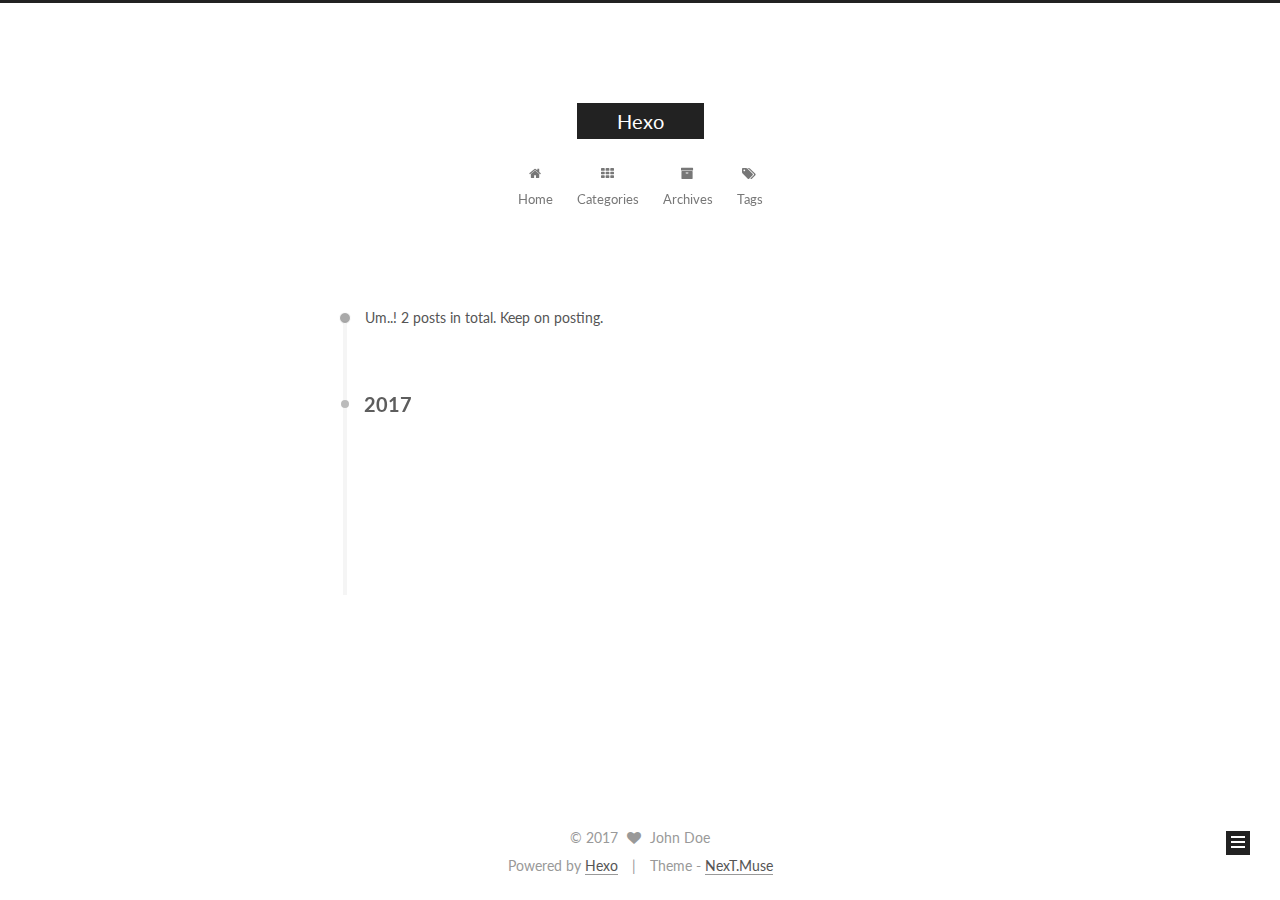
<file: archives/2017/index.html>
<!doctype html>



  


<html class="theme-next muse use-motion" lang="">
<head>
  <meta charset="UTF-8"/>
<meta http-equiv="X-UA-Compatible" content="IE=edge" />
<meta name="viewport" content="width=device-width, initial-scale=1, maximum-scale=1"/>



<meta http-equiv="Cache-Control" content="no-transform" />
<meta http-equiv="Cache-Control" content="no-siteapp" />















  
  
  <link href="/lib/fancybox/source/jquery.fancybox.css?v=2.1.5" rel="stylesheet" type="text/css" />




  
  
  
  

  
    
    
  

  

  

  

  

  
    
    
    <link href="//fonts.googleapis.com/css?family=Lato:300,300italic,400,400italic,700,700italic&subset=latin,latin-ext" rel="stylesheet" type="text/css">
  






<link href="/lib/font-awesome/css/font-awesome.min.css?v=4.6.2" rel="stylesheet" type="text/css" />

<link href="/css/main.css?v=5.1.0" rel="stylesheet" type="text/css" />


  <meta name="keywords" content="Hexo, NexT" />








  <link rel="shortcut icon" type="image/x-icon" href="/favicon.ico?v=5.1.0" />






<meta property="og:type" content="website">
<meta property="og:title" content="Hexo">
<meta property="og:url" content="http://yoursite.com/archives/2017/index.html">
<meta property="og:site_name" content="Hexo">
<meta name="twitter:card" content="summary">
<meta name="twitter:title" content="Hexo">



<script type="text/javascript" id="hexo.configurations">
  var NexT = window.NexT || {};
  var CONFIG = {
    root: '/',
    scheme: 'Muse',
    sidebar: {"position":"left","display":"post","offset":12,"offset_float":0,"b2t":false,"scrollpercent":false},
    fancybox: true,
    motion: true,
    duoshuo: {
      userId: '0',
      author: 'Author'
    },
    algolia: {
      applicationID: '',
      apiKey: '',
      indexName: '',
      hits: {"per_page":10},
      labels: {"input_placeholder":"Search for Posts","hits_empty":"We didn't find any results for the search: ${query}","hits_stats":"${hits} results found in ${time} ms"}
    }
  };
</script>



  <link rel="canonical" href="http://yoursite.com/archives/2017/"/>





  <title> Archive | Hexo </title>
</head>

<body itemscope itemtype="http://schema.org/WebPage" lang="">

  














  
  
    
  

  <div class="container sidebar-position-left  page-archive  ">
    <div class="headband"></div>

    <header id="header" class="header" itemscope itemtype="http://schema.org/WPHeader">
      <div class="header-inner"><div class="site-brand-wrapper">
  <div class="site-meta ">
    

    <div class="custom-logo-site-title">
      <a href="/"  class="brand" rel="start">
        <span class="logo-line-before"><i></i></span>
        <span class="site-title">Hexo</span>
        <span class="logo-line-after"><i></i></span>
      </a>
    </div>
      
        <p class="site-subtitle"></p>
      
  </div>

  <div class="site-nav-toggle">
    <button>
      <span class="btn-bar"></span>
      <span class="btn-bar"></span>
      <span class="btn-bar"></span>
    </button>
  </div>
</div>

<nav class="site-nav">
  

  
    <ul id="menu" class="menu">
      
        
        <li class="menu-item menu-item-home">
          <a href="/" rel="section">
            
              <i class="menu-item-icon fa fa-fw fa-home"></i> <br />
            
            Home
          </a>
        </li>
      
        
        <li class="menu-item menu-item-categories">
          <a href="/categories" rel="section">
            
              <i class="menu-item-icon fa fa-fw fa-th"></i> <br />
            
            Categories
          </a>
        </li>
      
        
        <li class="menu-item menu-item-archives">
          <a href="/archives" rel="section">
            
              <i class="menu-item-icon fa fa-fw fa-archive"></i> <br />
            
            Archives
          </a>
        </li>
      
        
        <li class="menu-item menu-item-tags">
          <a href="/tags" rel="section">
            
              <i class="menu-item-icon fa fa-fw fa-tags"></i> <br />
            
            Tags
          </a>
        </li>
      

      
    </ul>
  

  
</nav>



 </div>
    </header>

    <main id="main" class="main">
      <div class="main-inner">
        <div class="content-wrap">
          <div id="content" class="content">
            

  <section id="posts" class="posts-collapse">
    <span class="archive-move-on"></span>

    <span class="archive-page-counter">
      
      
      
        
      
      Um..! 2 posts in total. Keep on posting.
    </span>

    

      
      
      

      
        
        <div class="collection-title">
          <h2 class="archive-year motion-element" id="archive-year-2017">2017</h2>
        </div>
      
      

      

  <article class="post post-type-normal" itemscope itemtype="http://schema.org/Article">
    <header class="post-header">

      <h1 class="post-title">
        
            <a class="post-title-link" href="/2017/09/02/Java/" itemprop="url">
              
                <span itemprop="name">Hello World</span>
              
            </a>
        
      </h1>

      <div class="post-meta">
        <time class="post-time" itemprop="dateCreated"
              datetime="2017-09-02T18:41:07+08:00"
              content="2017-09-02" >
          09-02
        </time>
      </div>

    </header>
  </article>



    

      
      
      

      
      

      

  <article class="post post-type-normal" itemscope itemtype="http://schema.org/Article">
    <header class="post-header">

      <h1 class="post-title">
        
            <a class="post-title-link" href="/2017/09/02/hello-world/" itemprop="url">
              
                <span itemprop="name">Hello World</span>
              
            </a>
        
      </h1>

      <div class="post-meta">
        <time class="post-time" itemprop="dateCreated"
              datetime="2017-09-02T18:31:19+08:00"
              content="2017-09-02" >
          09-02
        </time>
      </div>

    </header>
  </article>



    

  </section>

  



          </div>
          


          

        </div>
        
          
  
  <div class="sidebar-toggle">
    <div class="sidebar-toggle-line-wrap">
      <span class="sidebar-toggle-line sidebar-toggle-line-first"></span>
      <span class="sidebar-toggle-line sidebar-toggle-line-middle"></span>
      <span class="sidebar-toggle-line sidebar-toggle-line-last"></span>
    </div>
  </div>

  <aside id="sidebar" class="sidebar">
    <div class="sidebar-inner">

      

      

      <section class="site-overview sidebar-panel sidebar-panel-active">
        <div class="site-author motion-element" itemprop="author" itemscope itemtype="http://schema.org/Person">
          <img class="site-author-image" itemprop="image"
               src="/images/avatar.gif"
               alt="John Doe" />
          <p class="site-author-name" itemprop="name">John Doe</p>
           
              <p class="site-description motion-element" itemprop="description"></p>
          
        </div>
        <nav class="site-state motion-element">

          
            <div class="site-state-item site-state-posts">
              <a href="/archives">
                <span class="site-state-item-count">2</span>
                <span class="site-state-item-name">posts</span>
              </a>
            </div>
          

          

          
            
            
            <div class="site-state-item site-state-tags">
              <a href="/tags/index.html">
                <span class="site-state-item-count">1</span>
                <span class="site-state-item-name">tags</span>
              </a>
            </div>
          

        </nav>

        

        <div class="links-of-author motion-element">
          
        </div>

        
        

        
        

        


      </section>

      

      

    </div>
  </aside>


        
      </div>
    </main>

    <footer id="footer" class="footer">
      <div class="footer-inner">
        <div class="copyright" >
  
  &copy; 
  <span itemprop="copyrightYear">2017</span>
  <span class="with-love">
    <i class="fa fa-heart"></i>
  </span>
  <span class="author" itemprop="copyrightHolder">John Doe</span>
</div>


<div class="powered-by">
  Powered by <a class="theme-link" href="https://hexo.io">Hexo</a>
</div>

<div class="theme-info">
  Theme -
  <a class="theme-link" href="https://github.com/iissnan/hexo-theme-next">
    NexT.Muse
  </a>
</div>


        

        
      </div>
    </footer>

    
      <div class="back-to-top">
        <i class="fa fa-arrow-up"></i>
        
      </div>
    

  </div>

  

<script type="text/javascript">
  if (Object.prototype.toString.call(window.Promise) !== '[object Function]') {
    window.Promise = null;
  }
</script>









  






  
  <script type="text/javascript" src="/lib/jquery/index.js?v=2.1.3"></script>

  
  <script type="text/javascript" src="/lib/fastclick/lib/fastclick.min.js?v=1.0.6"></script>

  
  <script type="text/javascript" src="/lib/jquery_lazyload/jquery.lazyload.js?v=1.9.7"></script>

  
  <script type="text/javascript" src="/lib/velocity/velocity.min.js?v=1.2.1"></script>

  
  <script type="text/javascript" src="/lib/velocity/velocity.ui.min.js?v=1.2.1"></script>

  
  <script type="text/javascript" src="/lib/fancybox/source/jquery.fancybox.pack.js?v=2.1.5"></script>


  


  <script type="text/javascript" src="/js/src/utils.js?v=5.1.0"></script>

  <script type="text/javascript" src="/js/src/motion.js?v=5.1.0"></script>



  
  

  
  
    <script type="text/javascript" id="motion.page.archive">
      $('.archive-year').velocity('transition.slideLeftIn');
    </script>
  


  


  <script type="text/javascript" src="/js/src/bootstrap.js?v=5.1.0"></script>



  


  




	





  





  





  






  





  

  

  

  

</body>
</html>
</file>
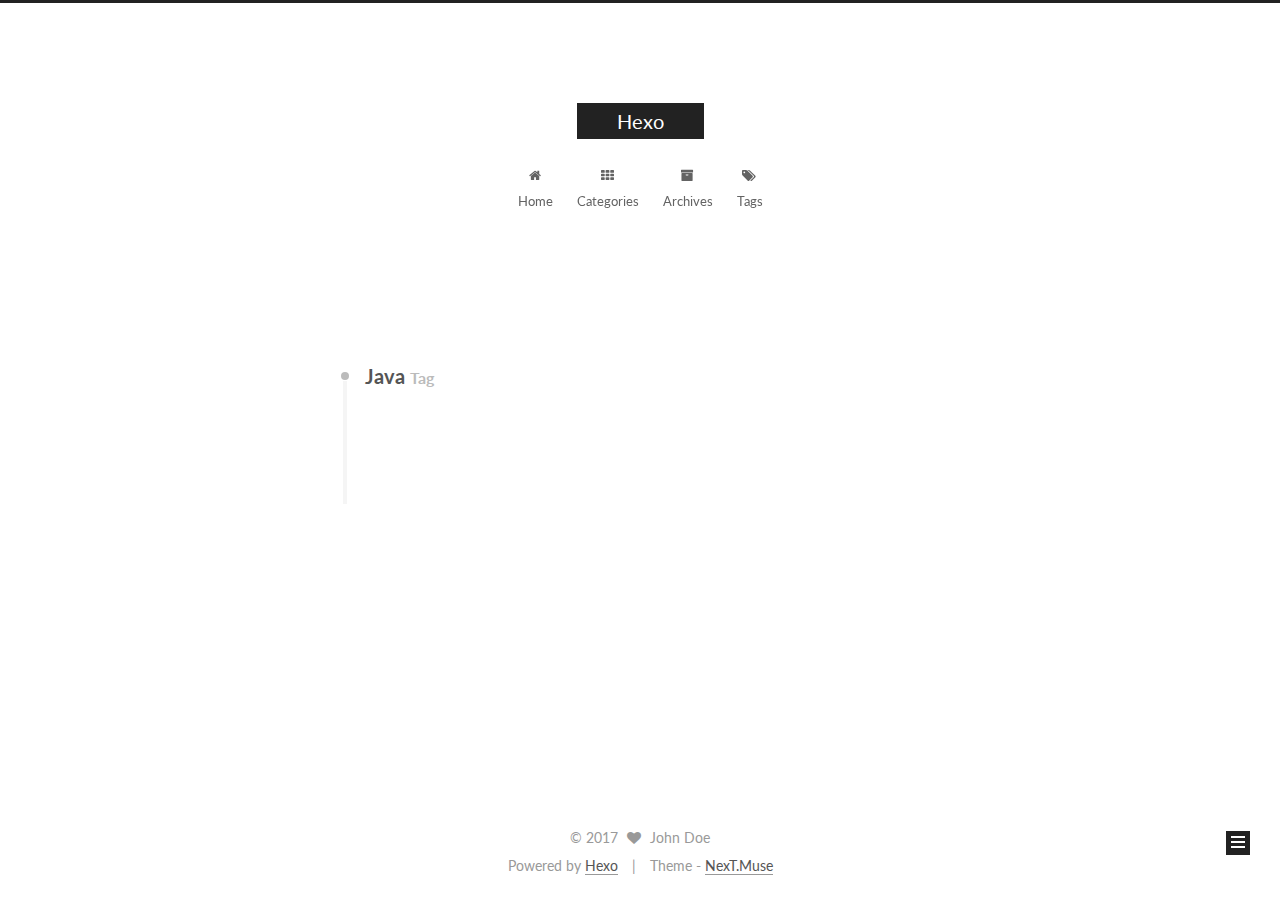
<file: tags/Java/index.html>
<!doctype html>



  


<html class="theme-next muse use-motion" lang="">
<head>
  <meta charset="UTF-8"/>
<meta http-equiv="X-UA-Compatible" content="IE=edge" />
<meta name="viewport" content="width=device-width, initial-scale=1, maximum-scale=1"/>



<meta http-equiv="Cache-Control" content="no-transform" />
<meta http-equiv="Cache-Control" content="no-siteapp" />















  
  
  <link href="/lib/fancybox/source/jquery.fancybox.css?v=2.1.5" rel="stylesheet" type="text/css" />




  
  
  
  

  
    
    
  

  

  

  

  

  
    
    
    <link href="//fonts.googleapis.com/css?family=Lato:300,300italic,400,400italic,700,700italic&subset=latin,latin-ext" rel="stylesheet" type="text/css">
  






<link href="/lib/font-awesome/css/font-awesome.min.css?v=4.6.2" rel="stylesheet" type="text/css" />

<link href="/css/main.css?v=5.1.0" rel="stylesheet" type="text/css" />


  <meta name="keywords" content="Hexo, NexT" />








  <link rel="shortcut icon" type="image/x-icon" href="/favicon.ico?v=5.1.0" />






<meta property="og:type" content="website">
<meta property="og:title" content="Hexo">
<meta property="og:url" content="http://yoursite.com/tags/Java/index.html">
<meta property="og:site_name" content="Hexo">
<meta name="twitter:card" content="summary">
<meta name="twitter:title" content="Hexo">



<script type="text/javascript" id="hexo.configurations">
  var NexT = window.NexT || {};
  var CONFIG = {
    root: '/',
    scheme: 'Muse',
    sidebar: {"position":"left","display":"post","offset":12,"offset_float":0,"b2t":false,"scrollpercent":false},
    fancybox: true,
    motion: true,
    duoshuo: {
      userId: '0',
      author: 'Author'
    },
    algolia: {
      applicationID: '',
      apiKey: '',
      indexName: '',
      hits: {"per_page":10},
      labels: {"input_placeholder":"Search for Posts","hits_empty":"We didn't find any results for the search: ${query}","hits_stats":"${hits} results found in ${time} ms"}
    }
  };
</script>



  <link rel="canonical" href="http://yoursite.com/tags/Java/"/>





  <title> Tag: Java | Hexo </title>
</head>

<body itemscope itemtype="http://schema.org/WebPage" lang="">

  














  
  
    
  

  <div class="container sidebar-position-left  ">
    <div class="headband"></div>

    <header id="header" class="header" itemscope itemtype="http://schema.org/WPHeader">
      <div class="header-inner"><div class="site-brand-wrapper">
  <div class="site-meta ">
    

    <div class="custom-logo-site-title">
      <a href="/"  class="brand" rel="start">
        <span class="logo-line-before"><i></i></span>
        <span class="site-title">Hexo</span>
        <span class="logo-line-after"><i></i></span>
      </a>
    </div>
      
        <p class="site-subtitle"></p>
      
  </div>

  <div class="site-nav-toggle">
    <button>
      <span class="btn-bar"></span>
      <span class="btn-bar"></span>
      <span class="btn-bar"></span>
    </button>
  </div>
</div>

<nav class="site-nav">
  

  
    <ul id="menu" class="menu">
      
        
        <li class="menu-item menu-item-home">
          <a href="/" rel="section">
            
              <i class="menu-item-icon fa fa-fw fa-home"></i> <br />
            
            Home
          </a>
        </li>
      
        
        <li class="menu-item menu-item-categories">
          <a href="/categories" rel="section">
            
              <i class="menu-item-icon fa fa-fw fa-th"></i> <br />
            
            Categories
          </a>
        </li>
      
        
        <li class="menu-item menu-item-archives">
          <a href="/archives" rel="section">
            
              <i class="menu-item-icon fa fa-fw fa-archive"></i> <br />
            
            Archives
          </a>
        </li>
      
        
        <li class="menu-item menu-item-tags">
          <a href="/tags" rel="section">
            
              <i class="menu-item-icon fa fa-fw fa-tags"></i> <br />
            
            Tags
          </a>
        </li>
      

      
    </ul>
  

  
</nav>



 </div>
    </header>

    <main id="main" class="main">
      <div class="main-inner">
        <div class="content-wrap">
          <div id="content" class="content">
            

  <div id="posts" class="posts-collapse">
    <div class="collection-title">
      <h2 >
        Java
        <small>Tag</small>
      </h2>
    </div>

    
      

  <article class="post post-type-normal" itemscope itemtype="http://schema.org/Article">
    <header class="post-header">

      <h1 class="post-title">
        
            <a class="post-title-link" href="/2017/09/02/hello-world/" itemprop="url">
              
                <span itemprop="name">Hello World</span>
              
            </a>
        
      </h1>

      <div class="post-meta">
        <time class="post-time" itemprop="dateCreated"
              datetime="2017-09-02T18:31:19+08:00"
              content="2017-09-02" >
          09-02
        </time>
      </div>

    </header>
  </article>


    
  </div>

  


          </div>
          


          

        </div>
        
          
  
  <div class="sidebar-toggle">
    <div class="sidebar-toggle-line-wrap">
      <span class="sidebar-toggle-line sidebar-toggle-line-first"></span>
      <span class="sidebar-toggle-line sidebar-toggle-line-middle"></span>
      <span class="sidebar-toggle-line sidebar-toggle-line-last"></span>
    </div>
  </div>

  <aside id="sidebar" class="sidebar">
    <div class="sidebar-inner">

      

      

      <section class="site-overview sidebar-panel sidebar-panel-active">
        <div class="site-author motion-element" itemprop="author" itemscope itemtype="http://schema.org/Person">
          <img class="site-author-image" itemprop="image"
               src="/images/avatar.gif"
               alt="John Doe" />
          <p class="site-author-name" itemprop="name">John Doe</p>
           
              <p class="site-description motion-element" itemprop="description"></p>
          
        </div>
        <nav class="site-state motion-element">

          
            <div class="site-state-item site-state-posts">
              <a href="/archives">
                <span class="site-state-item-count">2</span>
                <span class="site-state-item-name">posts</span>
              </a>
            </div>
          

          

          
            
            
            <div class="site-state-item site-state-tags">
              <a href="/tags/index.html">
                <span class="site-state-item-count">1</span>
                <span class="site-state-item-name">tags</span>
              </a>
            </div>
          

        </nav>

        

        <div class="links-of-author motion-element">
          
        </div>

        
        

        
        

        


      </section>

      

      

    </div>
  </aside>


        
      </div>
    </main>

    <footer id="footer" class="footer">
      <div class="footer-inner">
        <div class="copyright" >
  
  &copy; 
  <span itemprop="copyrightYear">2017</span>
  <span class="with-love">
    <i class="fa fa-heart"></i>
  </span>
  <span class="author" itemprop="copyrightHolder">John Doe</span>
</div>


<div class="powered-by">
  Powered by <a class="theme-link" href="https://hexo.io">Hexo</a>
</div>

<div class="theme-info">
  Theme -
  <a class="theme-link" href="https://github.com/iissnan/hexo-theme-next">
    NexT.Muse
  </a>
</div>


        

        
      </div>
    </footer>

    
      <div class="back-to-top">
        <i class="fa fa-arrow-up"></i>
        
      </div>
    

  </div>

  

<script type="text/javascript">
  if (Object.prototype.toString.call(window.Promise) !== '[object Function]') {
    window.Promise = null;
  }
</script>









  






  
  <script type="text/javascript" src="/lib/jquery/index.js?v=2.1.3"></script>

  
  <script type="text/javascript" src="/lib/fastclick/lib/fastclick.min.js?v=1.0.6"></script>

  
  <script type="text/javascript" src="/lib/jquery_lazyload/jquery.lazyload.js?v=1.9.7"></script>

  
  <script type="text/javascript" src="/lib/velocity/velocity.min.js?v=1.2.1"></script>

  
  <script type="text/javascript" src="/lib/velocity/velocity.ui.min.js?v=1.2.1"></script>

  
  <script type="text/javascript" src="/lib/fancybox/source/jquery.fancybox.pack.js?v=2.1.5"></script>


  


  <script type="text/javascript" src="/js/src/utils.js?v=5.1.0"></script>

  <script type="text/javascript" src="/js/src/motion.js?v=5.1.0"></script>



  
  

  

  


  <script type="text/javascript" src="/js/src/bootstrap.js?v=5.1.0"></script>



  


  




	





  





  





  






  





  

  

  

  

</body>
</html>
</file>
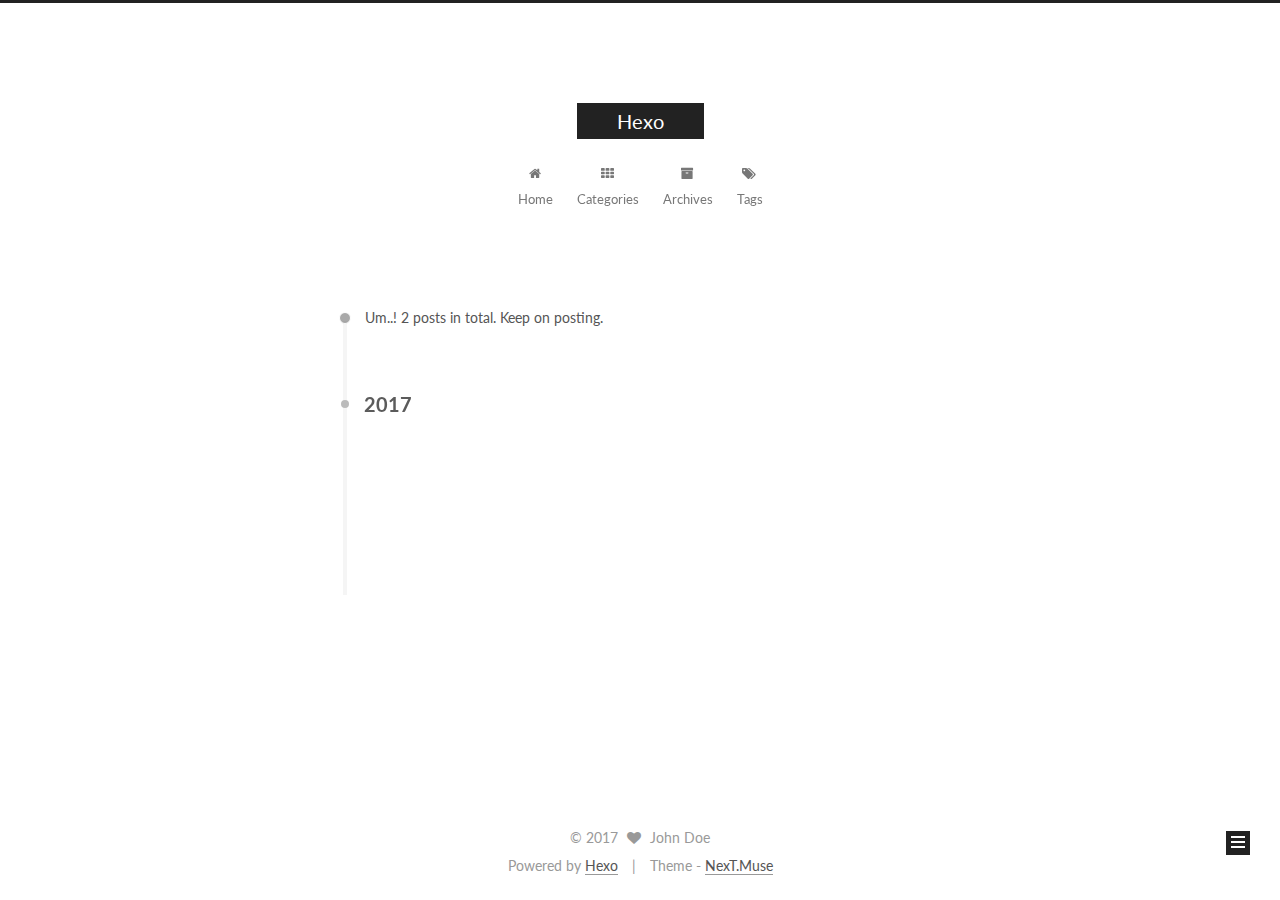
<file: archives/2017/09/index.html>
<!doctype html>



  


<html class="theme-next muse use-motion" lang="">
<head>
  <meta charset="UTF-8"/>
<meta http-equiv="X-UA-Compatible" content="IE=edge" />
<meta name="viewport" content="width=device-width, initial-scale=1, maximum-scale=1"/>



<meta http-equiv="Cache-Control" content="no-transform" />
<meta http-equiv="Cache-Control" content="no-siteapp" />















  
  
  <link href="/lib/fancybox/source/jquery.fancybox.css?v=2.1.5" rel="stylesheet" type="text/css" />




  
  
  
  

  
    
    
  

  

  

  

  

  
    
    
    <link href="//fonts.googleapis.com/css?family=Lato:300,300italic,400,400italic,700,700italic&subset=latin,latin-ext" rel="stylesheet" type="text/css">
  






<link href="/lib/font-awesome/css/font-awesome.min.css?v=4.6.2" rel="stylesheet" type="text/css" />

<link href="/css/main.css?v=5.1.0" rel="stylesheet" type="text/css" />


  <meta name="keywords" content="Hexo, NexT" />








  <link rel="shortcut icon" type="image/x-icon" href="/favicon.ico?v=5.1.0" />






<meta property="og:type" content="website">
<meta property="og:title" content="Hexo">
<meta property="og:url" content="http://yoursite.com/archives/2017/09/index.html">
<meta property="og:site_name" content="Hexo">
<meta name="twitter:card" content="summary">
<meta name="twitter:title" content="Hexo">



<script type="text/javascript" id="hexo.configurations">
  var NexT = window.NexT || {};
  var CONFIG = {
    root: '/',
    scheme: 'Muse',
    sidebar: {"position":"left","display":"post","offset":12,"offset_float":0,"b2t":false,"scrollpercent":false},
    fancybox: true,
    motion: true,
    duoshuo: {
      userId: '0',
      author: 'Author'
    },
    algolia: {
      applicationID: '',
      apiKey: '',
      indexName: '',
      hits: {"per_page":10},
      labels: {"input_placeholder":"Search for Posts","hits_empty":"We didn't find any results for the search: ${query}","hits_stats":"${hits} results found in ${time} ms"}
    }
  };
</script>



  <link rel="canonical" href="http://yoursite.com/archives/2017/09/"/>





  <title> Archive | Hexo </title>
</head>

<body itemscope itemtype="http://schema.org/WebPage" lang="">

  














  
  
    
  

  <div class="container sidebar-position-left  page-archive  ">
    <div class="headband"></div>

    <header id="header" class="header" itemscope itemtype="http://schema.org/WPHeader">
      <div class="header-inner"><div class="site-brand-wrapper">
  <div class="site-meta ">
    

    <div class="custom-logo-site-title">
      <a href="/"  class="brand" rel="start">
        <span class="logo-line-before"><i></i></span>
        <span class="site-title">Hexo</span>
        <span class="logo-line-after"><i></i></span>
      </a>
    </div>
      
        <p class="site-subtitle"></p>
      
  </div>

  <div class="site-nav-toggle">
    <button>
      <span class="btn-bar"></span>
      <span class="btn-bar"></span>
      <span class="btn-bar"></span>
    </button>
  </div>
</div>

<nav class="site-nav">
  

  
    <ul id="menu" class="menu">
      
        
        <li class="menu-item menu-item-home">
          <a href="/" rel="section">
            
              <i class="menu-item-icon fa fa-fw fa-home"></i> <br />
            
            Home
          </a>
        </li>
      
        
        <li class="menu-item menu-item-categories">
          <a href="/categories" rel="section">
            
              <i class="menu-item-icon fa fa-fw fa-th"></i> <br />
            
            Categories
          </a>
        </li>
      
        
        <li class="menu-item menu-item-archives">
          <a href="/archives" rel="section">
            
              <i class="menu-item-icon fa fa-fw fa-archive"></i> <br />
            
            Archives
          </a>
        </li>
      
        
        <li class="menu-item menu-item-tags">
          <a href="/tags" rel="section">
            
              <i class="menu-item-icon fa fa-fw fa-tags"></i> <br />
            
            Tags
          </a>
        </li>
      

      
    </ul>
  

  
</nav>



 </div>
    </header>

    <main id="main" class="main">
      <div class="main-inner">
        <div class="content-wrap">
          <div id="content" class="content">
            

  <section id="posts" class="posts-collapse">
    <span class="archive-move-on"></span>

    <span class="archive-page-counter">
      
      
      
        
      
      Um..! 2 posts in total. Keep on posting.
    </span>

    

      
      
      

      
        
        <div class="collection-title">
          <h2 class="archive-year motion-element" id="archive-year-2017">2017</h2>
        </div>
      
      

      

  <article class="post post-type-normal" itemscope itemtype="http://schema.org/Article">
    <header class="post-header">

      <h1 class="post-title">
        
            <a class="post-title-link" href="/2017/09/02/Java/" itemprop="url">
              
                <span itemprop="name">Hello World</span>
              
            </a>
        
      </h1>

      <div class="post-meta">
        <time class="post-time" itemprop="dateCreated"
              datetime="2017-09-02T18:41:07+08:00"
              content="2017-09-02" >
          09-02
        </time>
      </div>

    </header>
  </article>



    

      
      
      

      
      

      

  <article class="post post-type-normal" itemscope itemtype="http://schema.org/Article">
    <header class="post-header">

      <h1 class="post-title">
        
            <a class="post-title-link" href="/2017/09/02/hello-world/" itemprop="url">
              
                <span itemprop="name">Hello World</span>
              
            </a>
        
      </h1>

      <div class="post-meta">
        <time class="post-time" itemprop="dateCreated"
              datetime="2017-09-02T18:31:19+08:00"
              content="2017-09-02" >
          09-02
        </time>
      </div>

    </header>
  </article>



    

  </section>

  



          </div>
          


          

        </div>
        
          
  
  <div class="sidebar-toggle">
    <div class="sidebar-toggle-line-wrap">
      <span class="sidebar-toggle-line sidebar-toggle-line-first"></span>
      <span class="sidebar-toggle-line sidebar-toggle-line-middle"></span>
      <span class="sidebar-toggle-line sidebar-toggle-line-last"></span>
    </div>
  </div>

  <aside id="sidebar" class="sidebar">
    <div class="sidebar-inner">

      

      

      <section class="site-overview sidebar-panel sidebar-panel-active">
        <div class="site-author motion-element" itemprop="author" itemscope itemtype="http://schema.org/Person">
          <img class="site-author-image" itemprop="image"
               src="/images/avatar.gif"
               alt="John Doe" />
          <p class="site-author-name" itemprop="name">John Doe</p>
           
              <p class="site-description motion-element" itemprop="description"></p>
          
        </div>
        <nav class="site-state motion-element">

          
            <div class="site-state-item site-state-posts">
              <a href="/archives">
                <span class="site-state-item-count">2</span>
                <span class="site-state-item-name">posts</span>
              </a>
            </div>
          

          

          
            
            
            <div class="site-state-item site-state-tags">
              <a href="/tags/index.html">
                <span class="site-state-item-count">1</span>
                <span class="site-state-item-name">tags</span>
              </a>
            </div>
          

        </nav>

        

        <div class="links-of-author motion-element">
          
        </div>

        
        

        
        

        


      </section>

      

      

    </div>
  </aside>


        
      </div>
    </main>

    <footer id="footer" class="footer">
      <div class="footer-inner">
        <div class="copyright" >
  
  &copy; 
  <span itemprop="copyrightYear">2017</span>
  <span class="with-love">
    <i class="fa fa-heart"></i>
  </span>
  <span class="author" itemprop="copyrightHolder">John Doe</span>
</div>


<div class="powered-by">
  Powered by <a class="theme-link" href="https://hexo.io">Hexo</a>
</div>

<div class="theme-info">
  Theme -
  <a class="theme-link" href="https://github.com/iissnan/hexo-theme-next">
    NexT.Muse
  </a>
</div>


        

        
      </div>
    </footer>

    
      <div class="back-to-top">
        <i class="fa fa-arrow-up"></i>
        
      </div>
    

  </div>

  

<script type="text/javascript">
  if (Object.prototype.toString.call(window.Promise) !== '[object Function]') {
    window.Promise = null;
  }
</script>









  






  
  <script type="text/javascript" src="/lib/jquery/index.js?v=2.1.3"></script>

  
  <script type="text/javascript" src="/lib/fastclick/lib/fastclick.min.js?v=1.0.6"></script>

  
  <script type="text/javascript" src="/lib/jquery_lazyload/jquery.lazyload.js?v=1.9.7"></script>

  
  <script type="text/javascript" src="/lib/velocity/velocity.min.js?v=1.2.1"></script>

  
  <script type="text/javascript" src="/lib/velocity/velocity.ui.min.js?v=1.2.1"></script>

  
  <script type="text/javascript" src="/lib/fancybox/source/jquery.fancybox.pack.js?v=2.1.5"></script>


  


  <script type="text/javascript" src="/js/src/utils.js?v=5.1.0"></script>

  <script type="text/javascript" src="/js/src/motion.js?v=5.1.0"></script>



  
  

  
  
    <script type="text/javascript" id="motion.page.archive">
      $('.archive-year').velocity('transition.slideLeftIn');
    </script>
  


  


  <script type="text/javascript" src="/js/src/bootstrap.js?v=5.1.0"></script>



  


  




	





  





  





  






  





  

  

  

  

</body>
</html>
</file>
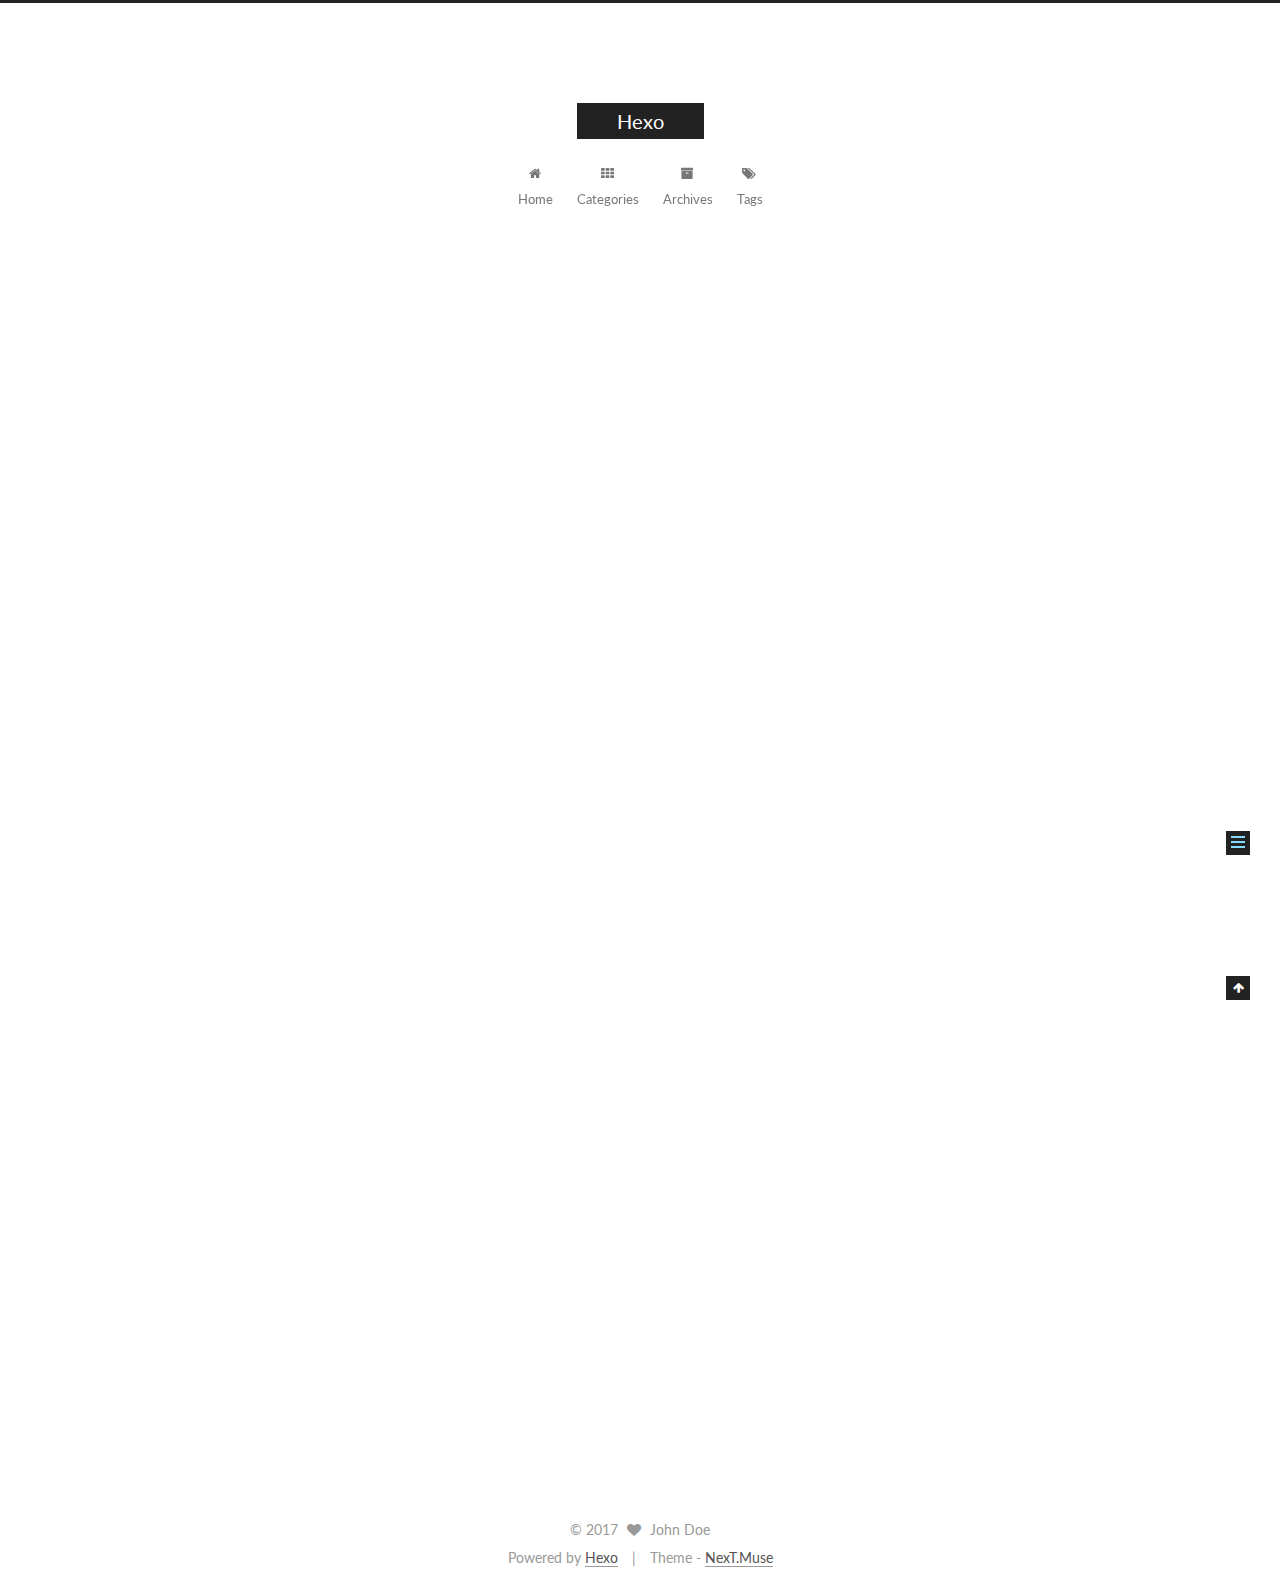
<file: 2017/09/02/hello-world/index.html>
<!doctype html>



  


<html class="theme-next muse use-motion" lang="">
<head>
  <meta charset="UTF-8"/>
<meta http-equiv="X-UA-Compatible" content="IE=edge" />
<meta name="viewport" content="width=device-width, initial-scale=1, maximum-scale=1"/>



<meta http-equiv="Cache-Control" content="no-transform" />
<meta http-equiv="Cache-Control" content="no-siteapp" />















  
  
  <link href="/lib/fancybox/source/jquery.fancybox.css?v=2.1.5" rel="stylesheet" type="text/css" />




  
  
  
  

  
    
    
  

  

  

  

  

  
    
    
    <link href="//fonts.googleapis.com/css?family=Lato:300,300italic,400,400italic,700,700italic&subset=latin,latin-ext" rel="stylesheet" type="text/css">
  






<link href="/lib/font-awesome/css/font-awesome.min.css?v=4.6.2" rel="stylesheet" type="text/css" />

<link href="/css/main.css?v=5.1.0" rel="stylesheet" type="text/css" />


  <meta name="keywords" content="Java," />








  <link rel="shortcut icon" type="image/x-icon" href="/favicon.ico?v=5.1.0" />






<meta name="description" content="Welcome to Hexo! This is your very first post. Check documentation for more info. If you get any problems when using Hexo, you can find the answer in troubleshooting or you can ask me on GitHub. Quick">
<meta name="keywords" content="Java">
<meta property="og:type" content="article">
<meta property="og:title" content="Hello World">
<meta property="og:url" content="http://yoursite.com/2017/09/02/hello-world/index.html">
<meta property="og:site_name" content="Hexo">
<meta property="og:description" content="Welcome to Hexo! This is your very first post. Check documentation for more info. If you get any problems when using Hexo, you can find the answer in troubleshooting or you can ask me on GitHub. Quick">
<meta property="og:updated_time" content="2017-09-02T10:48:05.965Z">
<meta name="twitter:card" content="summary">
<meta name="twitter:title" content="Hello World">
<meta name="twitter:description" content="Welcome to Hexo! This is your very first post. Check documentation for more info. If you get any problems when using Hexo, you can find the answer in troubleshooting or you can ask me on GitHub. Quick">



<script type="text/javascript" id="hexo.configurations">
  var NexT = window.NexT || {};
  var CONFIG = {
    root: '/',
    scheme: 'Muse',
    sidebar: {"position":"left","display":"post","offset":12,"offset_float":0,"b2t":false,"scrollpercent":false},
    fancybox: true,
    motion: true,
    duoshuo: {
      userId: '0',
      author: 'Author'
    },
    algolia: {
      applicationID: '',
      apiKey: '',
      indexName: '',
      hits: {"per_page":10},
      labels: {"input_placeholder":"Search for Posts","hits_empty":"We didn't find any results for the search: ${query}","hits_stats":"${hits} results found in ${time} ms"}
    }
  };
</script>



  <link rel="canonical" href="http://yoursite.com/2017/09/02/hello-world/"/>





  <title> Hello World | Hexo </title>
</head>

<body itemscope itemtype="http://schema.org/WebPage" lang="">

  














  
  
    
  

  <div class="container sidebar-position-left page-post-detail ">
    <div class="headband"></div>

    <header id="header" class="header" itemscope itemtype="http://schema.org/WPHeader">
      <div class="header-inner"><div class="site-brand-wrapper">
  <div class="site-meta ">
    

    <div class="custom-logo-site-title">
      <a href="/"  class="brand" rel="start">
        <span class="logo-line-before"><i></i></span>
        <span class="site-title">Hexo</span>
        <span class="logo-line-after"><i></i></span>
      </a>
    </div>
      
        <p class="site-subtitle"></p>
      
  </div>

  <div class="site-nav-toggle">
    <button>
      <span class="btn-bar"></span>
      <span class="btn-bar"></span>
      <span class="btn-bar"></span>
    </button>
  </div>
</div>

<nav class="site-nav">
  

  
    <ul id="menu" class="menu">
      
        
        <li class="menu-item menu-item-home">
          <a href="/" rel="section">
            
              <i class="menu-item-icon fa fa-fw fa-home"></i> <br />
            
            Home
          </a>
        </li>
      
        
        <li class="menu-item menu-item-categories">
          <a href="/categories" rel="section">
            
              <i class="menu-item-icon fa fa-fw fa-th"></i> <br />
            
            Categories
          </a>
        </li>
      
        
        <li class="menu-item menu-item-archives">
          <a href="/archives" rel="section">
            
              <i class="menu-item-icon fa fa-fw fa-archive"></i> <br />
            
            Archives
          </a>
        </li>
      
        
        <li class="menu-item menu-item-tags">
          <a href="/tags" rel="section">
            
              <i class="menu-item-icon fa fa-fw fa-tags"></i> <br />
            
            Tags
          </a>
        </li>
      

      
    </ul>
  

  
</nav>



 </div>
    </header>

    <main id="main" class="main">
      <div class="main-inner">
        <div class="content-wrap">
          <div id="content" class="content">
            

  <div id="posts" class="posts-expand">
    

  

  
  
  

  <article class="post post-type-normal " itemscope itemtype="http://schema.org/Article">
    <link itemprop="mainEntityOfPage" href="http://yoursite.com/2017/09/02/hello-world/">

    <span hidden itemprop="author" itemscope itemtype="http://schema.org/Person">
      <meta itemprop="name" content="John Doe">
      <meta itemprop="description" content="">
      <meta itemprop="image" content="/images/avatar.gif">
    </span>

    <span hidden itemprop="publisher" itemscope itemtype="http://schema.org/Organization">
      <meta itemprop="name" content="Hexo">
    </span>

    
      <header class="post-header">

        
        
          <h1 class="post-title" itemprop="name headline">
            
            
              
                Hello World
              
            
          </h1>
        

        <div class="post-meta">
          <span class="post-time">
            
              <span class="post-meta-item-icon">
                <i class="fa fa-calendar-o"></i>
              </span>
              
                <span class="post-meta-item-text">Posted on</span>
              
              <time title="Post created" itemprop="dateCreated datePublished" datetime="2017-09-02T18:31:19+08:00">
                2017-09-02
              </time>
            

            

            
          </span>

          

          
            
          

          
          

          

          

          

        </div>
      </header>
    


    <div class="post-body" itemprop="articleBody">

      
      

      
        <p>Welcome to <a href="https://hexo.io/" target="_blank" rel="external">Hexo</a>! This is your very first post. Check <a href="https://hexo.io/docs/" target="_blank" rel="external">documentation</a> for more info. If you get any problems when using Hexo, you can find the answer in <a href="https://hexo.io/docs/troubleshooting.html" target="_blank" rel="external">troubleshooting</a> or you can ask me on <a href="https://github.com/hexojs/hexo/issues" target="_blank" rel="external">GitHub</a>.</p>
<h2 id="Quick-Start"><a href="#Quick-Start" class="headerlink" title="Quick Start"></a>Quick Start</h2><h3 id="Create-a-new-post"><a href="#Create-a-new-post" class="headerlink" title="Create a new post"></a>Create a new post</h3><figure class="highlight bash"><table><tr><td class="gutter"><pre><div class="line">1</div></pre></td><td class="code"><pre><div class="line">$ hexo new <span class="string">"My New Post"</span></div></pre></td></tr></table></figure>
<p>More info: <a href="https://hexo.io/docs/writing.html" target="_blank" rel="external">Writing</a></p>
<h3 id="Run-server"><a href="#Run-server" class="headerlink" title="Run server"></a>Run server</h3><figure class="highlight bash"><table><tr><td class="gutter"><pre><div class="line">1</div></pre></td><td class="code"><pre><div class="line">$ hexo server</div></pre></td></tr></table></figure>
<p>More info: <a href="https://hexo.io/docs/server.html" target="_blank" rel="external">Server</a></p>
<h3 id="Generate-static-files"><a href="#Generate-static-files" class="headerlink" title="Generate static files"></a>Generate static files</h3><figure class="highlight bash"><table><tr><td class="gutter"><pre><div class="line">1</div></pre></td><td class="code"><pre><div class="line">$ hexo generate</div></pre></td></tr></table></figure>
<p>More info: <a href="https://hexo.io/docs/generating.html" target="_blank" rel="external">Generating</a></p>
<h3 id="Deploy-to-remote-sites"><a href="#Deploy-to-remote-sites" class="headerlink" title="Deploy to remote sites"></a>Deploy to remote sites</h3><figure class="highlight bash"><table><tr><td class="gutter"><pre><div class="line">1</div></pre></td><td class="code"><pre><div class="line">$ hexo deploy</div></pre></td></tr></table></figure>
<p>More info: <a href="https://hexo.io/docs/deployment.html" target="_blank" rel="external">Deployment</a></p>

      
    </div>

    <div>
      
        

      
    </div>

    <div>
      
        

      
    </div>

    <div>
      
        

      
    </div>

    <footer class="post-footer">
      
        <div class="post-tags">
          
            <a href="/tags/Java/" rel="tag"># Java</a>
          
        </div>
      

      
        
      

      
        <div class="post-nav">
          <div class="post-nav-next post-nav-item">
            
          </div>

          <span class="post-nav-divider"></span>

          <div class="post-nav-prev post-nav-item">
            
              <a href="/2017/09/02/Java/" rel="prev" title="Hello World">
                Hello World <i class="fa fa-chevron-right"></i>
              </a>
            
          </div>
        </div>
      

      
      
    </footer>
  </article>



    <div class="post-spread">
      
    </div>
  </div>


          </div>
          


          
  <div class="comments" id="comments">
    
  </div>


        </div>
        
          
  
  <div class="sidebar-toggle">
    <div class="sidebar-toggle-line-wrap">
      <span class="sidebar-toggle-line sidebar-toggle-line-first"></span>
      <span class="sidebar-toggle-line sidebar-toggle-line-middle"></span>
      <span class="sidebar-toggle-line sidebar-toggle-line-last"></span>
    </div>
  </div>

  <aside id="sidebar" class="sidebar">
    <div class="sidebar-inner">

      

      
        <ul class="sidebar-nav motion-element">
          <li class="sidebar-nav-toc sidebar-nav-active" data-target="post-toc-wrap" >
            Table of Contents
          </li>
          <li class="sidebar-nav-overview" data-target="site-overview">
            Overview
          </li>
        </ul>
      

      <section class="site-overview sidebar-panel">
        <div class="site-author motion-element" itemprop="author" itemscope itemtype="http://schema.org/Person">
          <img class="site-author-image" itemprop="image"
               src="/images/avatar.gif"
               alt="John Doe" />
          <p class="site-author-name" itemprop="name">John Doe</p>
           
              <p class="site-description motion-element" itemprop="description"></p>
          
        </div>
        <nav class="site-state motion-element">

          
            <div class="site-state-item site-state-posts">
              <a href="/archives">
                <span class="site-state-item-count">2</span>
                <span class="site-state-item-name">posts</span>
              </a>
            </div>
          

          

          
            
            
            <div class="site-state-item site-state-tags">
              <a href="/tags/index.html">
                <span class="site-state-item-count">1</span>
                <span class="site-state-item-name">tags</span>
              </a>
            </div>
          

        </nav>

        

        <div class="links-of-author motion-element">
          
        </div>

        
        

        
        

        


      </section>

      
      <!--noindex-->
        <section class="post-toc-wrap motion-element sidebar-panel sidebar-panel-active">
          <div class="post-toc">

            
              
            

            
              <div class="post-toc-content"><ol class="nav"><li class="nav-item nav-level-2"><a class="nav-link" href="#Quick-Start"><span class="nav-number">1.</span> <span class="nav-text">Quick Start</span></a><ol class="nav-child"><li class="nav-item nav-level-3"><a class="nav-link" href="#Create-a-new-post"><span class="nav-number">1.1.</span> <span class="nav-text">Create a new post</span></a></li><li class="nav-item nav-level-3"><a class="nav-link" href="#Run-server"><span class="nav-number">1.2.</span> <span class="nav-text">Run server</span></a></li><li class="nav-item nav-level-3"><a class="nav-link" href="#Generate-static-files"><span class="nav-number">1.3.</span> <span class="nav-text">Generate static files</span></a></li><li class="nav-item nav-level-3"><a class="nav-link" href="#Deploy-to-remote-sites"><span class="nav-number">1.4.</span> <span class="nav-text">Deploy to remote sites</span></a></li></ol></li></ol></div>
            

          </div>
        </section>
      <!--/noindex-->
      

      

    </div>
  </aside>


        
      </div>
    </main>

    <footer id="footer" class="footer">
      <div class="footer-inner">
        <div class="copyright" >
  
  &copy; 
  <span itemprop="copyrightYear">2017</span>
  <span class="with-love">
    <i class="fa fa-heart"></i>
  </span>
  <span class="author" itemprop="copyrightHolder">John Doe</span>
</div>


<div class="powered-by">
  Powered by <a class="theme-link" href="https://hexo.io">Hexo</a>
</div>

<div class="theme-info">
  Theme -
  <a class="theme-link" href="https://github.com/iissnan/hexo-theme-next">
    NexT.Muse
  </a>
</div>


        

        
      </div>
    </footer>

    
      <div class="back-to-top">
        <i class="fa fa-arrow-up"></i>
        
      </div>
    

  </div>

  

<script type="text/javascript">
  if (Object.prototype.toString.call(window.Promise) !== '[object Function]') {
    window.Promise = null;
  }
</script>









  






  
  <script type="text/javascript" src="/lib/jquery/index.js?v=2.1.3"></script>

  
  <script type="text/javascript" src="/lib/fastclick/lib/fastclick.min.js?v=1.0.6"></script>

  
  <script type="text/javascript" src="/lib/jquery_lazyload/jquery.lazyload.js?v=1.9.7"></script>

  
  <script type="text/javascript" src="/lib/velocity/velocity.min.js?v=1.2.1"></script>

  
  <script type="text/javascript" src="/lib/velocity/velocity.ui.min.js?v=1.2.1"></script>

  
  <script type="text/javascript" src="/lib/fancybox/source/jquery.fancybox.pack.js?v=2.1.5"></script>


  


  <script type="text/javascript" src="/js/src/utils.js?v=5.1.0"></script>

  <script type="text/javascript" src="/js/src/motion.js?v=5.1.0"></script>



  
  

  
  <script type="text/javascript" src="/js/src/scrollspy.js?v=5.1.0"></script>
<script type="text/javascript" src="/js/src/post-details.js?v=5.1.0"></script>



  


  <script type="text/javascript" src="/js/src/bootstrap.js?v=5.1.0"></script>



  


  




	





  





  





  






  





  

  

  

  

</body>
</html>
</file>
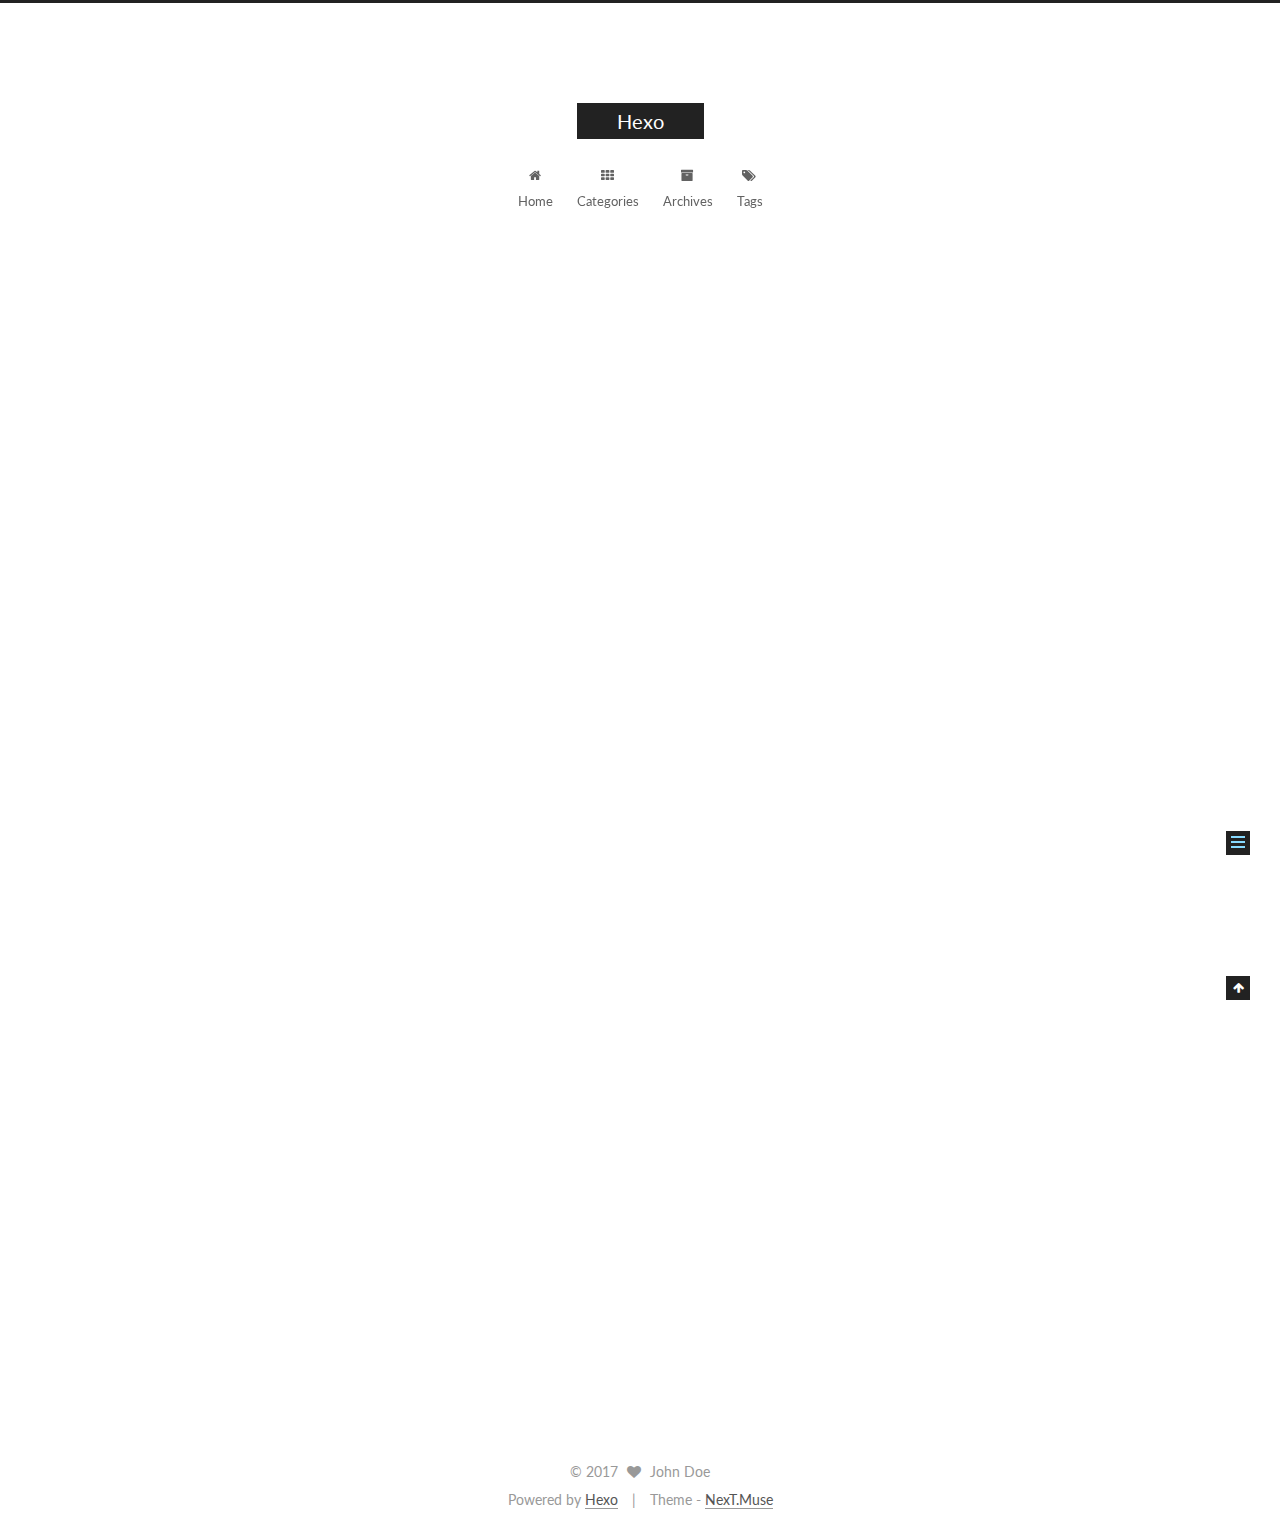
<file: 2017/09/02/Java/index.html>
<!doctype html>



  


<html class="theme-next muse use-motion" lang="">
<head>
  <meta charset="UTF-8"/>
<meta http-equiv="X-UA-Compatible" content="IE=edge" />
<meta name="viewport" content="width=device-width, initial-scale=1, maximum-scale=1"/>



<meta http-equiv="Cache-Control" content="no-transform" />
<meta http-equiv="Cache-Control" content="no-siteapp" />















  
  
  <link href="/lib/fancybox/source/jquery.fancybox.css?v=2.1.5" rel="stylesheet" type="text/css" />




  
  
  
  

  
    
    
  

  

  

  

  

  
    
    
    <link href="//fonts.googleapis.com/css?family=Lato:300,300italic,400,400italic,700,700italic&subset=latin,latin-ext" rel="stylesheet" type="text/css">
  






<link href="/lib/font-awesome/css/font-awesome.min.css?v=4.6.2" rel="stylesheet" type="text/css" />

<link href="/css/main.css?v=5.1.0" rel="stylesheet" type="text/css" />


  <meta name="keywords" content="Hexo, NexT" />








  <link rel="shortcut icon" type="image/x-icon" href="/favicon.ico?v=5.1.0" />






<meta name="description" content="Welcome to Hexo! This is your very first post. Check documentation for more info. If you get any problems when using Hexo, you can find the answer in troubleshooting or you can ask me on GitHub. Quick">
<meta property="og:type" content="article">
<meta property="og:title" content="Hello World">
<meta property="og:url" content="http://yoursite.com/2017/09/02/Java/index.html">
<meta property="og:site_name" content="Hexo">
<meta property="og:description" content="Welcome to Hexo! This is your very first post. Check documentation for more info. If you get any problems when using Hexo, you can find the answer in troubleshooting or you can ask me on GitHub. Quick">
<meta property="og:updated_time" content="2017-09-02T10:31:19.528Z">
<meta name="twitter:card" content="summary">
<meta name="twitter:title" content="Hello World">
<meta name="twitter:description" content="Welcome to Hexo! This is your very first post. Check documentation for more info. If you get any problems when using Hexo, you can find the answer in troubleshooting or you can ask me on GitHub. Quick">



<script type="text/javascript" id="hexo.configurations">
  var NexT = window.NexT || {};
  var CONFIG = {
    root: '/',
    scheme: 'Muse',
    sidebar: {"position":"left","display":"post","offset":12,"offset_float":0,"b2t":false,"scrollpercent":false},
    fancybox: true,
    motion: true,
    duoshuo: {
      userId: '0',
      author: 'Author'
    },
    algolia: {
      applicationID: '',
      apiKey: '',
      indexName: '',
      hits: {"per_page":10},
      labels: {"input_placeholder":"Search for Posts","hits_empty":"We didn't find any results for the search: ${query}","hits_stats":"${hits} results found in ${time} ms"}
    }
  };
</script>



  <link rel="canonical" href="http://yoursite.com/2017/09/02/Java/"/>





  <title> Hello World | Hexo </title>
</head>

<body itemscope itemtype="http://schema.org/WebPage" lang="">

  














  
  
    
  

  <div class="container sidebar-position-left page-post-detail ">
    <div class="headband"></div>

    <header id="header" class="header" itemscope itemtype="http://schema.org/WPHeader">
      <div class="header-inner"><div class="site-brand-wrapper">
  <div class="site-meta ">
    

    <div class="custom-logo-site-title">
      <a href="/"  class="brand" rel="start">
        <span class="logo-line-before"><i></i></span>
        <span class="site-title">Hexo</span>
        <span class="logo-line-after"><i></i></span>
      </a>
    </div>
      
        <p class="site-subtitle"></p>
      
  </div>

  <div class="site-nav-toggle">
    <button>
      <span class="btn-bar"></span>
      <span class="btn-bar"></span>
      <span class="btn-bar"></span>
    </button>
  </div>
</div>

<nav class="site-nav">
  

  
    <ul id="menu" class="menu">
      
        
        <li class="menu-item menu-item-home">
          <a href="/" rel="section">
            
              <i class="menu-item-icon fa fa-fw fa-home"></i> <br />
            
            Home
          </a>
        </li>
      
        
        <li class="menu-item menu-item-categories">
          <a href="/categories" rel="section">
            
              <i class="menu-item-icon fa fa-fw fa-th"></i> <br />
            
            Categories
          </a>
        </li>
      
        
        <li class="menu-item menu-item-archives">
          <a href="/archives" rel="section">
            
              <i class="menu-item-icon fa fa-fw fa-archive"></i> <br />
            
            Archives
          </a>
        </li>
      
        
        <li class="menu-item menu-item-tags">
          <a href="/tags" rel="section">
            
              <i class="menu-item-icon fa fa-fw fa-tags"></i> <br />
            
            Tags
          </a>
        </li>
      

      
    </ul>
  

  
</nav>



 </div>
    </header>

    <main id="main" class="main">
      <div class="main-inner">
        <div class="content-wrap">
          <div id="content" class="content">
            

  <div id="posts" class="posts-expand">
    

  

  
  
  

  <article class="post post-type-normal " itemscope itemtype="http://schema.org/Article">
    <link itemprop="mainEntityOfPage" href="http://yoursite.com/2017/09/02/Java/">

    <span hidden itemprop="author" itemscope itemtype="http://schema.org/Person">
      <meta itemprop="name" content="John Doe">
      <meta itemprop="description" content="">
      <meta itemprop="image" content="/images/avatar.gif">
    </span>

    <span hidden itemprop="publisher" itemscope itemtype="http://schema.org/Organization">
      <meta itemprop="name" content="Hexo">
    </span>

    
      <header class="post-header">

        
        
          <h1 class="post-title" itemprop="name headline">
            
            
              
                Hello World
              
            
          </h1>
        

        <div class="post-meta">
          <span class="post-time">
            
              <span class="post-meta-item-icon">
                <i class="fa fa-calendar-o"></i>
              </span>
              
                <span class="post-meta-item-text">Posted on</span>
              
              <time title="Post created" itemprop="dateCreated datePublished" datetime="2017-09-02T18:41:07+08:00">
                2017-09-02
              </time>
            

            

            
          </span>

          

          
            
          

          
          

          

          

          

        </div>
      </header>
    


    <div class="post-body" itemprop="articleBody">

      
      

      
        <p>Welcome to <a href="https://hexo.io/" target="_blank" rel="external">Hexo</a>! This is your very first post. Check <a href="https://hexo.io/docs/" target="_blank" rel="external">documentation</a> for more info. If you get any problems when using Hexo, you can find the answer in <a href="https://hexo.io/docs/troubleshooting.html" target="_blank" rel="external">troubleshooting</a> or you can ask me on <a href="https://github.com/hexojs/hexo/issues" target="_blank" rel="external">GitHub</a>.</p>
<h2 id="Quick-Start"><a href="#Quick-Start" class="headerlink" title="Quick Start"></a>Quick Start</h2><h3 id="Create-a-new-post"><a href="#Create-a-new-post" class="headerlink" title="Create a new post"></a>Create a new post</h3><figure class="highlight bash"><table><tr><td class="gutter"><pre><div class="line">1</div></pre></td><td class="code"><pre><div class="line">$ hexo new <span class="string">"My New Post"</span></div></pre></td></tr></table></figure>
<p>More info: <a href="https://hexo.io/docs/writing.html" target="_blank" rel="external">Writing</a></p>
<h3 id="Run-server"><a href="#Run-server" class="headerlink" title="Run server"></a>Run server</h3><figure class="highlight bash"><table><tr><td class="gutter"><pre><div class="line">1</div></pre></td><td class="code"><pre><div class="line">$ hexo server</div></pre></td></tr></table></figure>
<p>More info: <a href="https://hexo.io/docs/server.html" target="_blank" rel="external">Server</a></p>
<h3 id="Generate-static-files"><a href="#Generate-static-files" class="headerlink" title="Generate static files"></a>Generate static files</h3><figure class="highlight bash"><table><tr><td class="gutter"><pre><div class="line">1</div></pre></td><td class="code"><pre><div class="line">$ hexo generate</div></pre></td></tr></table></figure>
<p>More info: <a href="https://hexo.io/docs/generating.html" target="_blank" rel="external">Generating</a></p>
<h3 id="Deploy-to-remote-sites"><a href="#Deploy-to-remote-sites" class="headerlink" title="Deploy to remote sites"></a>Deploy to remote sites</h3><figure class="highlight bash"><table><tr><td class="gutter"><pre><div class="line">1</div></pre></td><td class="code"><pre><div class="line">$ hexo deploy</div></pre></td></tr></table></figure>
<p>More info: <a href="https://hexo.io/docs/deployment.html" target="_blank" rel="external">Deployment</a></p>

      
    </div>

    <div>
      
        

      
    </div>

    <div>
      
        

      
    </div>

    <div>
      
        

      
    </div>

    <footer class="post-footer">
      

      
        
      

      
        <div class="post-nav">
          <div class="post-nav-next post-nav-item">
            
              <a href="/2017/09/02/hello-world/" rel="next" title="Hello World">
                <i class="fa fa-chevron-left"></i> Hello World
              </a>
            
          </div>

          <span class="post-nav-divider"></span>

          <div class="post-nav-prev post-nav-item">
            
          </div>
        </div>
      

      
      
    </footer>
  </article>



    <div class="post-spread">
      
    </div>
  </div>


          </div>
          


          
  <div class="comments" id="comments">
    
  </div>


        </div>
        
          
  
  <div class="sidebar-toggle">
    <div class="sidebar-toggle-line-wrap">
      <span class="sidebar-toggle-line sidebar-toggle-line-first"></span>
      <span class="sidebar-toggle-line sidebar-toggle-line-middle"></span>
      <span class="sidebar-toggle-line sidebar-toggle-line-last"></span>
    </div>
  </div>

  <aside id="sidebar" class="sidebar">
    <div class="sidebar-inner">

      

      
        <ul class="sidebar-nav motion-element">
          <li class="sidebar-nav-toc sidebar-nav-active" data-target="post-toc-wrap" >
            Table of Contents
          </li>
          <li class="sidebar-nav-overview" data-target="site-overview">
            Overview
          </li>
        </ul>
      

      <section class="site-overview sidebar-panel">
        <div class="site-author motion-element" itemprop="author" itemscope itemtype="http://schema.org/Person">
          <img class="site-author-image" itemprop="image"
               src="/images/avatar.gif"
               alt="John Doe" />
          <p class="site-author-name" itemprop="name">John Doe</p>
           
              <p class="site-description motion-element" itemprop="description"></p>
          
        </div>
        <nav class="site-state motion-element">

          
            <div class="site-state-item site-state-posts">
              <a href="/archives">
                <span class="site-state-item-count">2</span>
                <span class="site-state-item-name">posts</span>
              </a>
            </div>
          

          

          
            
            
            <div class="site-state-item site-state-tags">
              <a href="/tags/index.html">
                <span class="site-state-item-count">1</span>
                <span class="site-state-item-name">tags</span>
              </a>
            </div>
          

        </nav>

        

        <div class="links-of-author motion-element">
          
        </div>

        
        

        
        

        


      </section>

      
      <!--noindex-->
        <section class="post-toc-wrap motion-element sidebar-panel sidebar-panel-active">
          <div class="post-toc">

            
              
            

            
              <div class="post-toc-content"><ol class="nav"><li class="nav-item nav-level-2"><a class="nav-link" href="#Quick-Start"><span class="nav-number">1.</span> <span class="nav-text">Quick Start</span></a><ol class="nav-child"><li class="nav-item nav-level-3"><a class="nav-link" href="#Create-a-new-post"><span class="nav-number">1.1.</span> <span class="nav-text">Create a new post</span></a></li><li class="nav-item nav-level-3"><a class="nav-link" href="#Run-server"><span class="nav-number">1.2.</span> <span class="nav-text">Run server</span></a></li><li class="nav-item nav-level-3"><a class="nav-link" href="#Generate-static-files"><span class="nav-number">1.3.</span> <span class="nav-text">Generate static files</span></a></li><li class="nav-item nav-level-3"><a class="nav-link" href="#Deploy-to-remote-sites"><span class="nav-number">1.4.</span> <span class="nav-text">Deploy to remote sites</span></a></li></ol></li></ol></div>
            

          </div>
        </section>
      <!--/noindex-->
      

      

    </div>
  </aside>


        
      </div>
    </main>

    <footer id="footer" class="footer">
      <div class="footer-inner">
        <div class="copyright" >
  
  &copy; 
  <span itemprop="copyrightYear">2017</span>
  <span class="with-love">
    <i class="fa fa-heart"></i>
  </span>
  <span class="author" itemprop="copyrightHolder">John Doe</span>
</div>


<div class="powered-by">
  Powered by <a class="theme-link" href="https://hexo.io">Hexo</a>
</div>

<div class="theme-info">
  Theme -
  <a class="theme-link" href="https://github.com/iissnan/hexo-theme-next">
    NexT.Muse
  </a>
</div>


        

        
      </div>
    </footer>

    
      <div class="back-to-top">
        <i class="fa fa-arrow-up"></i>
        
      </div>
    

  </div>

  

<script type="text/javascript">
  if (Object.prototype.toString.call(window.Promise) !== '[object Function]') {
    window.Promise = null;
  }
</script>









  






  
  <script type="text/javascript" src="/lib/jquery/index.js?v=2.1.3"></script>

  
  <script type="text/javascript" src="/lib/fastclick/lib/fastclick.min.js?v=1.0.6"></script>

  
  <script type="text/javascript" src="/lib/jquery_lazyload/jquery.lazyload.js?v=1.9.7"></script>

  
  <script type="text/javascript" src="/lib/velocity/velocity.min.js?v=1.2.1"></script>

  
  <script type="text/javascript" src="/lib/velocity/velocity.ui.min.js?v=1.2.1"></script>

  
  <script type="text/javascript" src="/lib/fancybox/source/jquery.fancybox.pack.js?v=2.1.5"></script>


  


  <script type="text/javascript" src="/js/src/utils.js?v=5.1.0"></script>

  <script type="text/javascript" src="/js/src/motion.js?v=5.1.0"></script>



  
  

  
  <script type="text/javascript" src="/js/src/scrollspy.js?v=5.1.0"></script>
<script type="text/javascript" src="/js/src/post-details.js?v=5.1.0"></script>



  


  <script type="text/javascript" src="/js/src/bootstrap.js?v=5.1.0"></script>



  


  




	





  





  





  






  





  

  

  

  

</body>
</html>
</file>
<file: css/main.css>
/* normalize.css v3.0.2 | MIT License | git.io/normalize */
html {
  font-family: sans-serif; /* 1 */
  -ms-text-size-adjust: 100%; /* 2 */
  -webkit-text-size-adjust: 100%; /* 2 */
}
body {
  margin: 0;
}
article,
aside,
details,
figcaption,
figure,
footer,
header,
hgroup,
main,
menu,
nav,
section,
summary {
  display: block;
}
audio,
canvas,
progress,
video {
  display: inline-block; /* 1 */
  vertical-align: baseline; /* 2 */
}
audio:not([controls]) {
  display: none;
  height: 0;
}
[hidden],
template {
  display: none;
}
a {
  background-color: transparent;
}
a:active,
a:hover {
  outline: 0;
}
abbr[title] {
  border-bottom: 1px dotted;
}
b,
strong {
  font-weight: bold;
}
dfn {
  font-style: italic;
}
h1 {
  font-size: 2em;
  margin: 0.67em 0;
}
mark {
  background: #ff0;
  color: #000;
}
small {
  font-size: 80%;
}
sub,
sup {
  font-size: 75%;
  line-height: 0;
  position: relative;
  vertical-align: baseline;
}
sup {
  top: -0.5em;
}
sub {
  bottom: -0.25em;
}
img {
  border: 0;
}
svg:not(:root) {
  overflow: hidden;
}
figure {
  margin: 1em 40px;
}
hr {
  -moz-box-sizing: content-box;
  box-sizing: content-box;
  height: 0;
}
pre {
  overflow: auto;
}
code,
kbd,
pre,
samp {
  font-family: monospace, monospace;
  font-size: 1em;
}
button,
input,
optgroup,
select,
textarea {
  color: inherit; /* 1 */
  font: inherit; /* 2 */
  margin: 0; /* 3 */
}
button {
  overflow: visible;
}
button,
select {
  text-transform: none;
}
button,
html input[type="button"],
input[type="reset"],
input[type="submit"] {
  -webkit-appearance: button; /* 2 */
  cursor: pointer; /* 3 */
}
button[disabled],
html input[disabled] {
  cursor: default;
}
button::-moz-focus-inner,
input::-moz-focus-inner {
  border: 0;
  padding: 0;
}
input {
  line-height: normal;
}
input[type="checkbox"],
input[type="radio"] {
  box-sizing: border-box; /* 1 */
  padding: 0; /* 2 */
}
input[type="number"]::-webkit-inner-spin-button,
input[type="number"]::-webkit-outer-spin-button {
  height: auto;
}
input[type="search"] {
  -webkit-appearance: textfield; /* 1 */
  -moz-box-sizing: content-box;
  -webkit-box-sizing: content-box; /* 2 */
  box-sizing: content-box;
}
input[type="search"]::-webkit-search-cancel-button,
input[type="search"]::-webkit-search-decoration {
  -webkit-appearance: none;
}
fieldset {
  border: 1px solid #c0c0c0;
  margin: 0 2px;
  padding: 0.35em 0.625em 0.75em;
}
legend {
  border: 0; /* 1 */
  padding: 0; /* 2 */
}
textarea {
  overflow: auto;
}
optgroup {
  font-weight: bold;
}
table {
  border-collapse: collapse;
  border-spacing: 0;
}
td,
th {
  padding: 0;
}
::selection {
  background: #262a30;
  color: #fff;
}
body {
  position: relative;
  font-family: 'Lato', "PingFang SC", "Microsoft YaHei", sans-serif;
  font-size: 14px;
  line-height: 2;
  color: #555;
  background: #fff;
}
@media (max-width: 767px) {
  body {
    padding-right: 0 !important;
  }
}
@media (min-width: 768px) and (max-width: 991px) {
  body {
    padding-right: 0 !important;
  }
}
@media (min-width: 1600px) {
  body {
    font-size: 16px;
  }
}
h1,
h2,
h3,
h4,
h5,
h6 {
  margin: 0;
  padding: 0;
  font-weight: bold;
  line-height: 1.5;
  font-family: 'Lato', "PingFang SC", "Microsoft YaHei", sans-serif;
}
h2,
h3,
h4,
h5,
h6 {
  margin: 20px 0 15px;
}
h1 {
  font-size: 22px;
}
@media (max-width: 767px) {
  h1 {
    font-size: 18px;
  }
}
h2 {
  font-size: 20px;
}
@media (max-width: 767px) {
  h2 {
    font-size: 16px;
  }
}
h3 {
  font-size: 18px;
}
@media (max-width: 767px) {
  h3 {
    font-size: 14px;
  }
}
h4 {
  font-size: 16px;
}
@media (max-width: 767px) {
  h4 {
    font-size: 12px;
  }
}
h5 {
  font-size: 14px;
}
@media (max-width: 767px) {
  h5 {
    font-size: 10px;
  }
}
h6 {
  font-size: 12px;
}
@media (max-width: 767px) {
  h6 {
    font-size: 8px;
  }
}
p {
  margin: 0 0 25px 0;
}
a {
  color: #555;
  text-decoration: none;
  border-bottom: 1px solid #999;
  word-wrap: break-word;
}
a:hover {
  color: #222;
  border-bottom-color: #222;
}
blockquote {
  margin: 0;
  padding: 0;
}
img {
  display: block;
  margin: auto;
  max-width: 100%;
  height: auto;
}
hr {
  margin: 40px 0;
  height: 3px;
  border: none;
  background-color: #ddd;
  background-image: repeating-linear-gradient(-45deg, #fff, #fff 4px, transparent 4px, transparent 8px);
}
blockquote {
  padding: 0 15px;
  color: #666;
  border-left: 4px solid #ddd;
}
blockquote cite::before {
  content: "-";
  padding: 0 5px;
}
dt {
  font-weight: 700;
}
dd {
  margin: 0;
  padding: 0;
}
.text-left {
  text-align: left;
}
.text-center {
  text-align: center;
}
.text-right {
  text-align: right;
}
.text-justify {
  text-align: justify;
}
.text-nowrap {
  white-space: nowrap;
}
.text-lowercase {
  text-transform: lowercase;
}
.text-uppercase {
  text-transform: uppercase;
}
.text-capitalize {
  text-transform: capitalize;
}
.center-block {
  display: block;
  margin-left: auto;
  margin-right: auto;
}
.clearfix:before,
.clearfix:after {
  content: " ";
  display: table;
}
.clearfix:after {
  clear: both;
}
.pullquote {
  width: 45%;
}
.pullquote.left {
  float: left;
  margin-left: 5px;
  margin-right: 10px;
}
.pullquote.right {
  float: right;
  margin-left: 10px;
  margin-right: 5px;
}
.affix.affix.affix {
  position: fixed;
}
.translation {
  margin-top: -20px;
  font-size: 14px;
  color: #999;
}
.scrollbar-measure {
  width: 100px;
  height: 100px;
  overflow: scroll;
  position: absolute;
  top: -9999px;
}
.use-motion .motion-element {
  opacity: 0;
}
table {
  margin: 20px 0;
  width: 100%;
  border-collapse: collapse;
  border-spacing: 0;
  border: 1px solid #ddd;
  font-size: 14px;
  table-layout: fixed;
  word-wrap: break-all;
}
table>tbody>tr:nth-of-type(odd) {
  background-color: #f9f9f9;
}
table>tbody>tr:hover {
  background-color: #f5f5f5;
}
caption,
th,
td {
  padding: 8px;
  text-align: left;
  vertical-align: middle;
  font-weight: normal;
}
th,
td {
  border-bottom: 3px solid #ddd;
  border-right: 1px solid #eee;
}
th {
  padding-bottom: 10px;
  font-weight: 700;
}
td {
  border-bottom-width: 1px;
}
html,
body {
  height: 100%;
}
.container {
  position: relative;
  min-height: 100%;
}
.header-inner {
  margin: 0 auto;
  padding: 100px 0 70px;
  width: 700px;
}
@media (min-width: 1600px) {
  .container .header-inner {
    width: 900px;
  }
}
.main {
  padding-bottom: 150px;
}
.main-inner {
  margin: 0 auto;
  width: 700px;
}
@media (min-width: 1600px) {
  .container .main-inner {
    width: 900px;
  }
}
.footer {
  position: absolute;
  left: 0;
  bottom: 0;
  width: 100%;
  min-height: 50px;
}
.footer-inner {
  box-sizing: border-box;
  margin: 20px auto;
  width: 700px;
}
@media (min-width: 1600px) {
  .container .footer-inner {
    width: 900px;
  }
}
pre,
.highlight {
  overflow: auto;
  margin: 20px 0;
  padding: 0;
  font-size: 13px;
  color: #4d4d4c;
  background: #f7f7f7;
  line-height: 1.6;
}
pre,
code {
  font-family: consolas, Menlo, "PingFang SC", "Microsoft YaHei", monospace;
}
code {
  padding: 2px 4px;
  word-wrap: break-word;
  color: #555;
  background: #eee;
  border-radius: 3px;
  font-size: 13px;
}
pre code {
  padding: 0;
  color: #4d4d4c;
  background: none;
  text-shadow: none;
}
.highlight {
  border-radius: 1px;
}
.highlight pre {
  border: none;
  margin: 0;
  padding: 10px 0;
}
.highlight table {
  margin: 0;
  width: auto;
  border: none;
}
.highlight td {
  border: none;
  padding: 0;
}
.highlight figcaption {
  font-size: 1em;
  color: #4d4d4c;
  line-height: 1em;
  margin-bottom: 1em;
}
.highlight figcaption:before,
.highlight figcaption:after {
  content: " ";
  display: table;
}
.highlight figcaption:after {
  clear: both;
}
.highlight figcaption a {
  float: right;
  color: #4d4d4c;
}
.highlight figcaption a:hover {
  border-bottom-color: #4d4d4c;
}
.highlight .gutter pre {
  padding-left: 10px;
  padding-right: 10px;
  color: #869194;
  text-align: right;
  background-color: #eff2f3;
}
.highlight .code pre {
  padding-left: 10px;
  padding-right: 10px;
  background-color: #f7f7f7;
}
.highlight .line {
  height: 20px;
}
.gutter {
  -webkit-user-select: none;
  -moz-user-select: none;
  -ms-user-select: none;
  user-select: none;
}
.gist table {
  width: auto;
}
.gist table td {
  border: none;
}
pre .deletion {
  background: #fdd;
}
pre .addition {
  background: #dfd;
}
pre .meta {
  color: #8959a8;
}
pre .comment {
  color: #8e908c;
}
pre .variable,
pre .attribute,
pre .tag,
pre .regexp,
pre .ruby .constant,
pre .xml .tag .title,
pre .xml .pi,
pre .xml .doctype,
pre .html .doctype,
pre .css .id,
pre .css .class,
pre .css .pseudo {
  color: #c82829;
}
pre .number,
pre .preprocessor,
pre .built_in,
pre .literal,
pre .params,
pre .constant,
pre .command {
  color: #f5871f;
}
pre .ruby .class .title,
pre .css .rules .attribute,
pre .string,
pre .value,
pre .inheritance,
pre .header,
pre .ruby .symbol,
pre .xml .cdata,
pre .special,
pre .number,
pre .formula {
  color: #718c00;
}
pre .title,
pre .css .hexcolor {
  color: #3e999f;
}
pre .function,
pre .python .decorator,
pre .python .title,
pre .ruby .function .title,
pre .ruby .title .keyword,
pre .perl .sub,
pre .javascript .title,
pre .coffeescript .title {
  color: #4271ae;
}
pre .keyword,
pre .javascript .function {
  color: #8959a8;
}
.full-image.full-image.full-image {
  border: none;
  max-width: 100%;
  width: auto;
  margin: 20px auto;
}
@media (min-width: 992px) {
  .full-image.full-image.full-image {
    max-width: none;
    width: 110%;
    margin: 25px -5%;
  }
}
.blockquote-center,
.page-home .post-type-quote blockquote,
.page-post-detail .post-type-quote blockquote {
  position: relative;
  margin: 40px 0;
  padding: 0;
  border-left: none;
  text-align: center;
}
.blockquote-center::before,
.page-home .post-type-quote blockquote::before,
.page-post-detail .post-type-quote blockquote::before,
.blockquote-center::after,
.page-home .post-type-quote blockquote::after,
.page-post-detail .post-type-quote blockquote::after {
  position: absolute;
  content: ' ';
  display: block;
  width: 100%;
  height: 24px;
  opacity: 0.2;
  background-repeat: no-repeat;
  background-position: 0 -6px;
  background-size: 22px 22px;
}
.blockquote-center::before,
.page-home .post-type-quote blockquote::before,
.page-post-detail .post-type-quote blockquote::before {
  top: -20px;
  background-image: url("../images/quote-l.svg");
  border-top: 1px solid #ccc;
}
.blockquote-center::after,
.page-home .post-type-quote blockquote::after,
.page-post-detail .post-type-quote blockquote::after {
  bottom: -20px;
  background-image: url("../images/quote-r.svg");
  border-bottom: 1px solid #ccc;
  background-position: 100% 8px;
}
.blockquote-center p,
.page-home .post-type-quote blockquote p,
.page-post-detail .post-type-quote blockquote p,
.blockquote-center div,
.page-home .post-type-quote blockquote div,
.page-post-detail .post-type-quote blockquote div {
  text-align: center;
}
.post .post-body .group-picture img {
  box-sizing: border-box;
  padding: 0 3px;
  border: none;
}
.post .group-picture-row {
  overflow: hidden;
  margin-top: 6px;
}
.post .group-picture-row:first-child {
  margin-top: 0;
}
.post .group-picture-column {
  float: left;
}
.page-post-detail .post-body .group-picture-column {
  float: none;
  margin-top: 10px;
  width: auto !important;
}
.page-post-detail .post-body .group-picture-column img {
  margin: 0 auto;
}
.page-archive .group-picture-container {
  overflow: hidden;
}
.page-archive .group-picture-row {
  float: left;
}
.page-archive .group-picture-row:first-child {
  margin-top: 6px;
}
.page-archive .group-picture-column {
  max-width: 150px;
  max-height: 150px;
}
.note {
  padding: 20px;
  margin: 20px 0;
  border: 1px solid #eee;
  border-left-width: 5px;
  border-radius: 3px;
}
.note h2,
.note h3,
.note h4,
.note h5,
.note h6 {
  margin-top: 0;
  margin-bottom: 5px;
}
.note p:last-child {
  margin-bottom: 0;
}
.note code {
  border-radius: 3px;
}
.note+.note {
  margin-top: -5px;
}
.default {
  border-left-color: #777;
}
.default h2,
.default h3,
.default h4,
.default h5,
.default h6 {
  color: #777;
}
.primary {
  border-left-color: #428bca;
}
.primary h2,
.primary h3,
.primary h4,
.primary h5,
.primary h6 {
  color: #428bca;
}
.success {
  border-left-color: #5cb85c;
}
.success h2,
.success h3,
.success h4,
.success h5,
.success h6 {
  color: #5cb85c;
}
.danger {
  border-left-color: #d9534f;
}
.danger h2,
.danger h3,
.danger h4,
.danger h5,
.danger h6 {
  color: #d9534f;
}
.warning {
  border-left-color: #f0ad4e;
}
.warning h2,
.warning h3,
.warning h4,
.warning h5,
.warning h6 {
  color: #f0ad4e;
}
.info {
  border-left-color: #5bc0de;
}
.info h2,
.info h3,
.info h4,
.info h5,
.info h6 {
  color: #5bc0de;
}
.btn {
  display: inline-block;
  padding: 0 20px;
  font-size: 14px;
  color: #fff;
  background: #222;
  border: 2px solid #222;
  text-decoration: none;
  border-radius: 0;
  transition-property: background-color;
  transition-duration: 0.2s;
  transition-timing-function: ease-in-out;
  transition-delay: 0s;
}
.btn:hover,
.post-button .btn:hover {
  border-color: #222;
  color: #222;
  background: #fff;
}
.btn-bar {
  display: block;
  width: 22px;
  height: 2px;
  background: #555;
  border-radius: 1px;
}
.btn-bar+.btn-bar {
  margin-top: 4px;
}
.pagination {
  margin: 120px 0 40px;
  text-align: center;
  border-top: 1px solid #eee;
}
.page-number-basic,
.pagination .prev,
.pagination .next,
.pagination .page-number,
.pagination .space {
  display: inline-block;
  position: relative;
  top: -1px;
  margin: 0 10px;
  padding: 0 10px;
  line-height: 30px;
}
@media (max-width: 767px) {
  .page-number-basic,
  .pagination .prev,
  .pagination .next,
  .pagination .page-number,
  .pagination .space {
    margin: 0 5px;
  }
}
.pagination .prev,
.pagination .next,
.pagination .page-number {
  border-bottom: 0;
  border-top: 1px solid #eee;
  transition-property: border-color;
  transition-duration: 0.2s;
  transition-timing-function: ease-in-out;
  transition-delay: 0s;
}
.pagination .prev:hover,
.pagination .next:hover,
.pagination .page-number:hover {
  border-top-color: #222;
}
.pagination .space {
  padding: 0;
  margin: 0;
}
.pagination .prev {
  margin-left: 0;
}
.pagination .next {
  margin-right: 0;
}
.pagination .page-number.current {
  color: #fff;
  background: #ccc;
  border-top-color: #ccc;
}
@media (max-width: 767px) {
  .pagination {
    border-top: none;
  }
  .pagination .prev,
  .pagination .next,
  .pagination .page-number {
    margin-bottom: 10px;
    border-top: 0;
    border-bottom: 1px solid #eee;
  }
  .pagination .prev:hover,
  .pagination .next:hover,
  .pagination .page-number:hover {
    border-bottom-color: #222;
  }
}
.comments {
  margin: 60px 20px 0;
}
.tag-cloud {
  text-align: center;
}
.tag-cloud a {
  display: inline-block;
  margin: 10px;
}
.back-to-top {
  box-sizing: border-box;
  position: fixed;
  bottom: -100px;
  right: 30px;
  z-index: 1050;
  padding: 0 6px;
  width: 24px;
  background: #222;
  font-size: 12px;
  opacity: 1;
  color: #fff;
  cursor: pointer;
  text-align: center;
  -webkit-transform: translateZ(0);
  transition-property: bottom;
  transition-duration: 0.2s;
  transition-timing-function: ease-in-out;
  transition-delay: 0s;
}
@media (max-width: 767px) {
  .back-to-top {
    display: none;
  }
}
@media (min-width: 768px) and (max-width: 991px) {
  .back-to-top {
    display: none;
  }
}
.back-to-top.back-to-top-on {
  bottom: 19px;
}
.header {
  background: #fff;
}
.header-inner {
  position: relative;
}
.headband {
  height: 3px;
  background: #222;
}
.site-meta {
  margin: 0;
  text-align: center;
}
@media (max-width: 767px) {
  .site-meta {
    text-align: center;
  }
}
.brand {
  position: relative;
  display: inline-block;
  padding: 0 40px;
  color: #fff;
  background: #222;
  border-bottom: none;
}
.brand:hover {
  color: #fff;
}
.logo {
  display: inline-block;
  margin-right: 5px;
  line-height: 36px;
  vertical-align: top;
}
.site-title {
  display: inline-block;
  vertical-align: top;
  line-height: 36px;
  font-size: 20px;
  font-weight: normal;
  font-family: 'Lato', "PingFang SC", "Microsoft YaHei", sans-serif;
}
.site-subtitle {
  margin-top: 10px;
  font-size: 13px;
  color: #999;
}
.use-motion .brand {
  opacity: 0;
}
.use-motion .logo,
.use-motion .site-title,
.use-motion .site-subtitle {
  opacity: 0;
  position: relative;
  top: -10px;
}
.site-nav-toggle {
  display: none;
  position: absolute;
  top: 10px;
  left: 10px;
}
@media (max-width: 767px) {
  .site-nav-toggle {
    display: block;
  }
}
.site-nav-toggle button {
  margin-top: 2px;
  padding: 9px 10px;
  background: transparent;
  border: none;
}
@media (max-width: 767px) {
  .site-nav {
    display: none;
    margin: 0 -10px;
    padding: 0 10px;
    clear: both;
    border-top: 1px solid #ddd;
  }
}
@media (min-width: 768px) and (max-width: 991px) {
  .site-nav {
    display: block !important;
  }
}
@media (min-width: 992px) {
  .site-nav {
    display: block !important;
  }
}
.menu {
  margin-top: 20px;
  padding-left: 0;
  text-align: center;
}
.menu .menu-item {
  display: inline-block;
  margin: 0 10px;
  list-style: none;
}
@media screen and (max-width: 767px) {
  .menu .menu-item {
    margin-top: 10px;
  }
}
.menu .menu-item a {
  display: block;
  font-size: 13px;
  line-height: inherit;
  border-bottom: 1px solid transparent;
  transition-property: border-color;
  transition-duration: 0.2s;
  transition-timing-function: ease-in-out;
  transition-delay: 0s;
}
.menu .menu-item a:hover {
  border-bottom-color: #222;
}
.menu .menu-item .fa {
  margin-right: 5px;
}
.use-motion .menu-item {
  opacity: 0;
}
.post-body {
  font-family: 'Lato', "PingFang SC", "Microsoft YaHei", sans-serif;
}
@media (max-width: 767px) {
  .post-body {
    word-break: break-word;
  }
}
.post-body .fancybox img {
  display: block !important;
  margin: 0 auto;
  cursor: pointer;
  cursor: zoom-in;
  cursor: -webkit-zoom-in;
}
.post-body .image-caption,
.post-body .figure .caption {
  margin: 10px auto 15px;
  text-align: center;
  font-size: 14px;
  color: #999;
  font-weight: bold;
  line-height: 1;
}
.post-sticky-flag {
  display: inline-block;
  font-size: 16px;
  -ms-transform: rotate(30deg);
  -webkit-transform: rotate(30deg);
  -moz-transform: rotate(30deg);
  -ms-transform: rotate(30deg);
  -o-transform: rotate(30deg);
  transform: rotate(30deg);
}
.posts-expand {
  padding-top: 40px;
}
@media (max-width: 767px) {
  .posts-expand {
    margin: 0 20px;
  }
  .post-body pre,
  .post-body .highlight {
    padding: 10px;
  }
  .post-body pre .gutter pre,
  .post-body .highlight .gutter pre {
    padding-right: 10px;
  }
}
@media (min-width: 992px) {
  .posts-expand .post-body {
    text-align: justify;
  }
}
.posts-expand .post-body h2,
.posts-expand .post-body h3,
.posts-expand .post-body h4,
.posts-expand .post-body h5,
.posts-expand .post-body h6 {
  padding-top: 10px;
}
.posts-expand .post-body h2 .header-anchor,
.posts-expand .post-body h3 .header-anchor,
.posts-expand .post-body h4 .header-anchor,
.posts-expand .post-body h5 .header-anchor,
.posts-expand .post-body h6 .header-anchor {
  float: right;
  margin-left: 10px;
  color: #ccc;
  border-bottom-style: none;
  visibility: hidden;
}
.posts-expand .post-body h2 .header-anchor:hover,
.posts-expand .post-body h3 .header-anchor:hover,
.posts-expand .post-body h4 .header-anchor:hover,
.posts-expand .post-body h5 .header-anchor:hover,
.posts-expand .post-body h6 .header-anchor:hover {
  color: inherit;
}
.posts-expand .post-body h2:hover .header-anchor,
.posts-expand .post-body h3:hover .header-anchor,
.posts-expand .post-body h4:hover .header-anchor,
.posts-expand .post-body h5:hover .header-anchor,
.posts-expand .post-body h6:hover .header-anchor {
  visibility: visible;
}
.posts-expand .post-body ul li {
  list-style: circle;
}
.posts-expand .post-body img {
  box-sizing: border-box;
  margin: auto;
  padding: 3px;
  border: 1px solid #ddd;
}
.posts-expand .fancybox img {
  margin: 0 auto;
}
@media (max-width: 767px) {
  .posts-collapse {
    margin: 0 20px;
  }
  .posts-collapse .post-title,
  .posts-collapse .post-meta {
    display: block;
    width: auto;
    text-align: left;
  }
}
.posts-collapse {
  position: relative;
  z-index: 1010;
  margin-left: 55px;
}
.posts-collapse::after {
  content: " ";
  position: absolute;
  top: 20px;
  left: 0;
  margin-left: -2px;
  width: 4px;
  height: 100%;
  background: #f5f5f5;
  z-index: -1;
}
@media (max-width: 767px) {
  .posts-collapse {
    margin: 0 20px;
  }
}
.posts-collapse .collection-title {
  position: relative;
  margin: 60px 0;
}
.posts-collapse .collection-title h2 {
  margin-left: 20px;
}
.posts-collapse .collection-title small {
  color: #bbb;
}
.posts-collapse .collection-title::before {
  content: " ";
  position: absolute;
  left: 0;
  top: 50%;
  margin-left: -4px;
  margin-top: -4px;
  width: 8px;
  height: 8px;
  background: #bbb;
  border-radius: 50%;
}
.posts-collapse .post {
  margin: 30px 0;
}
.posts-collapse .post-header {
  position: relative;
  transition-duration: 0.2s;
  transition-timing-function: ease-in-out;
  transition-delay: 0s;
  transition-property: border;
  border-bottom: 1px dashed #ccc;
}
.posts-collapse .post-header::before {
  content: " ";
  position: absolute;
  left: 0;
  top: 12px;
  width: 6px;
  height: 6px;
  margin-left: -4px;
  background: #bbb;
  border-radius: 50%;
  border: 1px solid #fff;
  transition-duration: 0.2s;
  transition-timing-function: ease-in-out;
  transition-delay: 0s;
  transition-property: background;
}
.posts-collapse .post-header:hover {
  border-bottom-color: #666;
}
.posts-collapse .post-header:hover::before {
  background: #222;
}
.posts-collapse .post-meta {
  position: absolute;
  font-size: 12px;
  left: 20px;
  top: 5px;
}
.posts-collapse .post-comments-count {
  display: none;
}
.posts-collapse .post-title {
  margin-left: 60px;
  font-size: 16px;
  font-weight: normal;
  line-height: inherit;
}
.posts-collapse .post-title::after {
  margin-left: 3px;
  opacity: 0.6;
}
.posts-collapse .post-title a {
  color: #666;
  border-bottom: none;
}
.page-home .post-type-quote .post-header,
.page-post-detail .post-type-quote .post-header,
.page-home .post-type-quote .post-tags,
.page-post-detail .post-type-quote .post-tags {
  display: none;
}
.posts-expand .post-title {
  font-size: 26px;
  text-align: center;
  word-break: break-word;
  font-weight: 400;
}
@media (max-width: 767px) {
  .posts-expand .post-title {
    font-size: 22px;
  }
}
.posts-expand .post-title-link {
  display: inline-block;
  position: relative;
  color: #555;
  border-bottom: none;
  line-height: 1.2;
  vertical-align: top;
}
.posts-expand .post-title-link::before {
  content: "";
  position: absolute;
  width: 100%;
  height: 2px;
  bottom: 0;
  left: 0;
  background-color: #000;
  visibility: hidden;
  -webkit-transform: scaleX(0);
  -moz-transform: scaleX(0);
  -ms-transform: scaleX(0);
  -o-transform: scaleX(0);
  transform: scaleX(0);
  transition-duration: 0.2s;
  transition-timing-function: ease-in-out;
  transition-delay: 0s;
}
.posts-expand .post-title-link:hover::before {
  visibility: visible;
  -webkit-transform: scaleX(1);
  -moz-transform: scaleX(1);
  -ms-transform: scaleX(1);
  -o-transform: scaleX(1);
  transform: scaleX(1);
}
.posts-expand .post-title-link .fa {
  font-size: 16px;
}
.posts-expand .post-meta {
  margin: 3px 0 60px 0;
  color: #999;
  font-family: 'Lato', "PingFang SC", "Microsoft YaHei", sans-serif;
  font-size: 12px;
  text-align: center;
}
.posts-expand .post-meta .post-category-list {
  display: inline-block;
  margin: 0;
  padding: 3px;
}
.posts-expand .post-meta .post-category-list-link {
  color: #999;
}
.posts-expand .post-meta .post-description {
  font-size: 14px;
  margin-top: 2px;
}
.post-meta-divider {
  margin: 0 0.5em;
}
.post-meta-item-icon {
  margin-right: 3px;
}
@media (min-width: 768px) and (max-width: 991px) {
  .post-meta-item-icon {
    display: inline-block;
  }
}
@media (max-width: 767px) {
  .post-meta-item-icon {
    display: inline-block;
  }
}
@media (min-width: 768px) and (max-width: 991px) {
  .post-meta-item-text {
    display: none;
  }
}
@media (max-width: 767px) {
  .post-meta-item-text {
    display: none;
  }
}
@media (max-width: 767px) {
  .posts-expand .post-comments-count {
    display: none;
  }
}
.social-like {
  font-size: 14px;
  height: 20px;
  text-align: center;
  border-top: 1px solid #eee;
  padding-top: 9px;
  margin-top: 45px;
  display: flex;
  justify-content: center;
}
.vk_like {
  width: 85px;
  height: 21px;
  padding-top: 7px;
  align-self: center;
}
.fb_like {
  height: 30px;
  align-self: center;
}
.post-button {
  margin-top: 50px;
}
.post-button .btn {
  color: #fff;
  font-size: 14px;
  background: #222;
  border-radius: 0;
  line-height: 2;
  margin: 0 4px 8px 4px;
}
.post-button .fa-fw {
  width: 1.285714285714286em;
  text-align: left;
}
.posts-expand .post-tags {
  margin-top: 40px;
  text-align: center;
}
.posts-expand .post-tags a {
  display: inline-block;
  margin-right: 10px;
  font-size: 13px;
}
.post-nav {
  display: table;
  margin-top: 15px;
  width: 100%;
  border-top: 1px solid #eee;
}
.post-nav-divider {
  display: table-cell;
  width: 10%;
}
.post-nav-item {
  display: table-cell;
  padding: 10px 0 0 0;
  width: 45%;
  vertical-align: top;
}
.post-nav-item a {
  position: relative;
  display: block;
  line-height: 25px;
  font-size: 14px;
  color: #555;
  border-bottom: none;
}
.post-nav-item a:hover {
  color: #222;
  border-bottom: none;
}
.post-nav-item a:active {
  top: 2px;
}
.post-nav-item .fa {
  position: absolute;
  top: 8px;
  left: 0;
  font-size: 12px;
}
.post-nav-next a {
  padding-left: 15px;
}
.post-nav-prev {
  text-align: right;
}
.post-nav-prev a {
  padding-right: 15px;
}
.post-nav-prev .fa {
  right: 0;
  left: auto;
}
.posts-expand .post-eof {
  display: block;
  margin: 80px auto 60px;
  width: 8%;
  height: 1px;
  background: #ccc;
  text-align: center;
}
.post:last-child .post-eof.post-eof.post-eof {
  display: none;
}
.post-gallery {
  display: table;
  table-layout: fixed;
  width: 100%;
  border-collapse: separate;
}
.post-gallery-row {
  display: table-row;
}
.post-gallery .post-gallery-img {
  display: table-cell;
  text-align: center;
  vertical-align: middle;
  border: none;
}
.post-gallery .post-gallery-img img {
  max-width: 100%;
  max-height: 100%;
  border: none;
}
.fancybox-close,
.fancybox-close:hover {
  border: none;
}
.sidebar {
  position: fixed;
  right: 0;
  top: 0;
  bottom: 0;
  width: 0;
  z-index: 1040;
  box-shadow: inset 0 2px 6px #000;
  background: #222;
  -webkit-transform: translateZ(0);
}
.sidebar a {
  color: #999;
  border-bottom-color: #555;
}
.sidebar a:hover {
  color: #eee;
}
@media (min-width: 768px) and (max-width: 991px) {
  .sidebar {
    display: none !important;
  }
}
@media (max-width: 767px) {
  .sidebar {
    display: none !important;
  }
}
.sidebar-inner {
  position: relative;
  padding: 20px 10px;
  color: #999;
  text-align: center;
}
.sidebar-toggle {
  position: fixed;
  right: 30px;
  bottom: 45px;
  width: 14px;
  height: 14px;
  padding: 5px;
  background: #222;
  line-height: 0;
  z-index: 1050;
  cursor: pointer;
  -webkit-transform: translateZ(0);
}
@media (min-width: 768px) and (max-width: 991px) {
  .sidebar-toggle {
    display: none;
  }
}
@media (max-width: 767px) {
  .sidebar-toggle {
    display: none;
  }
}
.sidebar-toggle-line {
  position: relative;
  display: inline-block;
  vertical-align: top;
  height: 2px;
  width: 100%;
  background: #fff;
  margin-top: 3px;
}
.sidebar-toggle-line:first-child {
  margin-top: 0;
}
.site-author-image {
  display: block;
  margin: 0 auto;
  padding: 2px;
  max-width: 96px;
  height: auto;
  border: 2px solid #333;
}
.site-author-name {
  margin: 5px 0 0;
  text-align: center;
  color: #f5f5f5;
  font-weight: normal;
}
.site-description {
  margin-top: 5px;
  text-align: center;
  font-size: 14px;
  color: #999;
}
.site-state {
  overflow: hidden;
  line-height: 1.4;
  white-space: nowrap;
  text-align: center;
}
.site-state-item {
  display: inline-block;
  padding: 0 15px;
  border-left: 1px solid #333;
}
.site-state-item:first-child {
  border-left: none;
}
.site-state-item a {
  border-bottom: none;
}
.site-state-item-count {
  display: block;
  text-align: center;
  color: inherit;
  font-weight: 600;
  font-size: 18px;
}
.site-state-item-name {
  font-size: 13px;
  color: inherit;
}
.feed-link {
  margin-top: 20px;
}
.feed-link a {
  display: inline-block;
  padding: 0 15px;
  color: #fc6423;
  border: 1px solid #fc6423;
  border-radius: 4px;
}
.feed-link a i {
  color: #fc6423;
  font-size: 14px;
}
.feed-link a:hover {
  color: #fff;
  background: #fc6423;
}
.feed-link a:hover i {
  color: #fff;
}
.links-of-author {
  margin-top: 20px;
}
.links-of-author a {
  display: inline-block;
  vertical-align: middle;
  margin-right: 10px;
  margin-bottom: 10px;
  border-bottom-color: #555;
  font-size: 13px;
}
.links-of-author a:before {
  display: inline-block;
  vertical-align: middle;
  margin-right: 3px;
  content: " ";
  width: 4px;
  height: 4px;
  border-radius: 50%;
  background: #fecfff;
}
.links-of-blogroll {
  font-size: 13px;
}
.links-of-blogroll-title {
  margin-top: 20px;
  font-size: 14px;
  font-weight: 600;
}
.links-of-blogroll-list {
  margin: 0;
  padding: 0;
  list-style: none;
}
.links-of-blogroll-item {
  padding: 2px 10px;
}
.sidebar-nav {
  margin: 0 0 20px;
  padding-left: 0;
}
.sidebar-nav li {
  display: inline-block;
  cursor: pointer;
  border-bottom: 1px solid transparent;
  font-size: 14px;
  color: #555;
}
.sidebar-nav li:hover {
  color: #f5f5f5;
}
.page-post-detail .sidebar-nav-toc {
  padding: 0 5px;
}
.page-post-detail .sidebar-nav-overview {
  margin-left: 10px;
}
.sidebar-nav .sidebar-nav-active {
  color: #87daff;
  border-bottom-color: #87daff;
}
.sidebar-nav .sidebar-nav-active:hover {
  color: #87daff;
}
.sidebar-panel {
  display: none;
}
.sidebar-panel-active {
  display: block;
}
.post-toc-empty {
  font-size: 14px;
  color: #666;
}
.post-toc-wrap {
  overflow: hidden;
}
.post-toc {
  overflow: auto;
}
.post-toc ol {
  margin: 0;
  padding: 0 2px 5px 10px;
  text-align: left;
  list-style: none;
  font-size: 14px;
}
.post-toc ol > ol {
  padding-left: 0;
}
.post-toc ol a {
  transition-duration: 0.2s;
  transition-timing-function: ease-in-out;
  transition-delay: 0s;
  transition-property: all;
  color: #999;
  border-bottom-color: #555;
}
.post-toc ol a:hover {
  color: #ccc;
  border-bottom-color: #ccc;
}
.post-toc .nav-item {
  overflow: hidden;
  text-overflow: ellipsis;
  white-space: nowrap;
  line-height: 1.8;
}
.post-toc .nav .nav-child {
  display: none;
}
.post-toc .nav .active > .nav-child {
  display: block;
}
.post-toc .nav .active-current > .nav-child {
  display: block;
}
.post-toc .nav .active-current > .nav-child > .nav-item {
  display: block;
}
.post-toc .nav .active > a {
  color: #87daff;
  border-bottom-color: #87daff;
}
.post-toc .nav .active-current > a {
  color: #87daff;
}
.post-toc .nav .active-current > a:hover {
  color: #87daff;
}
.footer {
  font-size: 14px;
  color: #999;
}
.footer img {
  border: none;
}
.footer-inner {
  text-align: center;
}
.with-love {
  display: inline-block;
  margin: 0 5px;
}
.powered-by,
.theme-info {
  display: inline-block;
}
.powered-by {
  margin-right: 10px;
}
.powered-by::after {
  content: "|";
  padding-left: 10px;
}
.cc-license {
  margin-top: 10px;
  text-align: center;
}
.cc-license .cc-opacity {
  opacity: 0.7;
  border-bottom: none;
}
.cc-license .cc-opacity:hover {
  opacity: 0.9;
}
.cc-license img {
  display: inline-block;
}
.theme-next #ds-thread #ds-reset {
  color: #555;
}
.theme-next #ds-thread #ds-reset .ds-replybox {
  margin-bottom: 30px;
}
.theme-next #ds-thread #ds-reset .ds-replybox .ds-avatar,
.theme-next #ds-reset .ds-avatar img {
  box-shadow: none;
}
.theme-next #ds-thread #ds-reset .ds-textarea-wrapper {
  border-color: #c7d4e1;
  background: none;
  border-top-right-radius: 3px;
  border-top-left-radius: 3px;
}
.theme-next #ds-thread #ds-reset .ds-textarea-wrapper textarea {
  height: 60px;
}
.theme-next #ds-reset .ds-rounded-top {
  border-radius: 0;
}
.theme-next #ds-thread #ds-reset .ds-post-toolbar {
  box-sizing: border-box;
  border: 1px solid #c7d4e1;
  background: #f6f8fa;
}
.theme-next #ds-thread #ds-reset .ds-post-options {
  height: 40px;
  border: none;
  background: none;
}
.theme-next #ds-thread #ds-reset .ds-toolbar-buttons {
  top: 11px;
}
.theme-next #ds-thread #ds-reset .ds-sync {
  top: 5px;
}
.theme-next #ds-thread #ds-reset .ds-post-button {
  top: 4px;
  right: 5px;
  width: 90px;
  height: 30px;
  border: 1px solid #c5ced7;
  border-radius: 3px;
  background-image: linear-gradient(#fbfbfc, #f5f7f9);
  color: #60676d;
}
.theme-next #ds-thread #ds-reset .ds-post-button:hover {
  background-position: 0 -30px;
  color: #60676d;
}
.theme-next #ds-thread #ds-reset .ds-comments-info {
  padding: 10px 0;
}
.theme-next #ds-thread #ds-reset .ds-sort {
  display: none;
}
.theme-next #ds-thread #ds-reset li.ds-tab a.ds-current {
  border: none;
  background: #f6f8fa;
  color: #60676d;
}
.theme-next #ds-thread #ds-reset li.ds-tab a.ds-current:hover {
  background-color: #e9f0f7;
  color: #60676d;
}
.theme-next #ds-thread #ds-reset li.ds-tab a {
  border-radius: 2px;
  padding: 5px;
}
.theme-next #ds-thread #ds-reset .ds-login-buttons p {
  color: #999;
  line-height: 36px;
}
.theme-next #ds-thread #ds-reset .ds-login-buttons .ds-service-list li {
  height: 28px;
}
.theme-next #ds-thread #ds-reset .ds-service-list a {
  background: none;
  padding: 5px;
  border: 1px solid;
  border-radius: 3px;
  text-align: center;
}
.theme-next #ds-thread #ds-reset .ds-service-list a:hover {
  color: #fff;
  background: #666;
}
.theme-next #ds-thread #ds-reset .ds-service-list .ds-weibo {
  color: #fc9b00;
  border-color: #fc9b00;
}
.theme-next #ds-thread #ds-reset .ds-service-list .ds-weibo:hover {
  background: #fc9b00;
}
.theme-next #ds-thread #ds-reset .ds-service-list .ds-qq {
  color: #60a3ec;
  border-color: #60a3ec;
}
.theme-next #ds-thread #ds-reset .ds-service-list .ds-qq:hover {
  background: #60a3ec;
}
.theme-next #ds-thread #ds-reset .ds-service-list .ds-renren {
  color: #2e7ac4;
  border-color: #2e7ac4;
}
.theme-next #ds-thread #ds-reset .ds-service-list .ds-renren:hover {
  background: #2e7ac4;
}
.theme-next #ds-thread #ds-reset .ds-service-list .ds-douban {
  color: #37994c;
  border-color: #37994c;
}
.theme-next #ds-thread #ds-reset .ds-service-list .ds-douban:hover {
  background: #37994c;
}
.theme-next #ds-thread #ds-reset .ds-service-list .ds-kaixin {
  color: #fef20d;
  border-color: #fef20d;
}
.theme-next #ds-thread #ds-reset .ds-service-list .ds-kaixin:hover {
  background: #fef20d;
}
.theme-next #ds-thread #ds-reset .ds-service-list .ds-netease {
  color: #f00;
  border-color: #f00;
}
.theme-next #ds-thread #ds-reset .ds-service-list .ds-netease:hover {
  background: #f00;
}
.theme-next #ds-thread #ds-reset .ds-service-list .ds-sohu {
  color: #ffcb05;
  border-color: #ffcb05;
}
.theme-next #ds-thread #ds-reset .ds-service-list .ds-sohu:hover {
  background: #ffcb05;
}
.theme-next #ds-thread #ds-reset .ds-service-list .ds-baidu {
  color: #2831e0;
  border-color: #2831e0;
}
.theme-next #ds-thread #ds-reset .ds-service-list .ds-baidu:hover {
  background: #2831e0;
}
.theme-next #ds-thread #ds-reset .ds-service-list .ds-google {
  color: #166bec;
  border-color: #166bec;
}
.theme-next #ds-thread #ds-reset .ds-service-list .ds-google:hover {
  background: #166bec;
}
.theme-next #ds-thread #ds-reset .ds-service-list .ds-weixin {
  color: #00ce0d;
  border-color: #00ce0d;
}
.theme-next #ds-thread #ds-reset .ds-service-list .ds-weixin:hover {
  background: #00ce0d;
}
.theme-next #ds-thread #ds-reset .ds-service-list .ds-more-services {
  border: none;
}
.theme-next #ds-thread #ds-reset .ds-service-list .ds-more-services:hover {
  background: none;
}
.theme-next #ds-reset .duoshuo-ua-admin {
  display: inline-block;
  color: #f00;
}
.theme-next #ds-reset .duoshuo-ua-platform,
.theme-next #ds-reset .duoshuo-ua-browser {
  color: #ccc;
}
.theme-next #ds-reset .duoshuo-ua-platform .fa,
.theme-next #ds-reset .duoshuo-ua-browser .fa {
  display: inline-block;
  margin-right: 3px;
}
.theme-next #ds-reset .duoshuo-ua-separator {
  display: inline-block;
  margin-left: 5px;
}
.theme-next .this_ua {
  background-color: #ccc !important;
  border-radius: 4px;
  padding: 0 5px !important;
  margin: 1px 1px !important;
  border: 1px solid #bbb !important;
  color: #fff;
  display: inline-block !important;
}
.theme-next .this_ua.admin {
  background-color: #d9534f !important;
  border-color: #d9534f !important;
}
.theme-next .this_ua.platform.iOS,
.theme-next .this_ua.platform.Mac,
.theme-next .this_ua.platform.Windows {
  background-color: #39b3d7 !important;
  border-color: #46b8da !important;
}
.theme-next .this_ua.platform.Linux {
  background-color: #3a3a3a !important;
  border-color: #1f1f1f !important;
}
.theme-next .this_ua.platform.Android {
  background-color: #00c47d !important;
  border-color: #01b171 !important;
}
.theme-next .this_ua.browser.Mobile,
.theme-next .this_ua.browser.Chrome {
  background-color: #5cb85c !important;
  border-color: #4cae4c !important;
}
.theme-next .this_ua.browser.Firefox {
  background-color: #f0ad4e !important;
  border-color: #eea236 !important;
}
.theme-next .this_ua.browser.Maxthon,
.theme-next .this_ua.browser.IE {
  background-color: #428bca !important;
  border-color: #357ebd !important;
}
.theme-next .this_ua.browser.baidu,
.theme-next .this_ua.browser.UCBrowser,
.theme-next .this_ua.browser.Opera {
  background-color: #d9534f !important;
  border-color: #d43f3a !important;
}
.theme-next .this_ua.browser.Android,
.theme-next .this_ua.browser.QQBrowser {
  background-color: #78ace9 !important;
  border-color: #4cae4c !important;
}
.cloud-tie-wrapper img {
  display: inline-block;
}
.cloud-tie-wrapper .total-txt {
  font-size: 1em !important;
}
.cloud-tie-join-count .join-count {
  color: #555 !important;
  font-size: inherit !important;
  margin: 0 !important;
}
.post-spread {
  margin-top: 20px;
  text-align: center;
}
.jiathis_style {
  display: inline-block;
}
.jiathis_style a {
  border: none;
}
.post-spread {
  margin-top: 20px;
  text-align: center;
}
.bdshare-slide-button-box a {
  border: none;
}
.bdsharebuttonbox {
  display: inline-block;
}
.bdsharebuttonbox a {
  border: none;
}
.local-search-pop-overlay {
  position: fixed;
  width: 100%;
  height: 100%;
  top: 0;
  left: 0;
  z-index: 2080;
  background-color: rgba(0,0,0,0.3);
}
.local-search-popup {
  display: none;
  position: fixed;
  top: 10%;
  left: 50%;
  margin-left: -350px;
  width: 700px;
  height: 80%;
  padding: 0;
  background: #fff;
  color: #333;
  z-index: 9999;
  border-radius: 5px;
}
@media (max-width: 767px) {
  .local-search-popup {
    padding: 0;
    top: 0;
    left: 0;
    margin: 0;
    width: 100%;
    height: 100%;
    border-radius: 0;
  }
}
.local-search-popup ul.search-result-list {
  padding: 0;
  margin: 0 5px;
}
.local-search-popup p.search-result {
  border-bottom: 1px dashed #ccc;
  padding: 5px 0;
}
.local-search-popup a.search-result-title {
  font-weight: bold;
  font-size: 16px;
}
.local-search-popup .search-keyword {
  border-bottom: 1px dashed #f00;
  font-size: 14px;
  font-weight: bold;
  color: #f00;
}
.local-search-popup .local-search-header {
  padding: 5px;
  height: 36px;
  background: #f5f5f5;
  border-top-left-radius: 5px;
  border-top-right-radius: 5px;
}
.local-search-popup #local-search-result {
  overflow: auto;
  position: relative;
  padding: 5px 25px;
  height: calc(100% - 55px);
}
.local-search-popup .local-search-input-wrapper {
  display: inline-block;
  width: calc(100% - 60px);
  height: 36px;
  line-height: 36px;
  padding: 0 5px;
}
.local-search-popup .local-search-input-wrapper input {
  padding: 8px 0;
  height: 20px;
  display: block;
  width: 100%;
  outline: none;
  border: none;
  background: transparent;
  vertical-align: middle;
}
.local-search-popup .search-icon,
.local-search-popup .popup-btn-close {
  display: inline-block;
  font-size: 18px;
  color: #999;
  height: 36px;
  width: 18px;
}
.local-search-popup .search-icon {
  float: left;
}
.local-search-popup .popup-btn-close {
  border-left: 1px solid #eee;
  float: right;
  cursor: pointer;
  padding-left: 10px;
}
.local-search-popup #no-result {
  position: absolute;
  left: 50%;
  top: 50%;
  -webkit-transform: translate(-50%, -50%);
  -webkit-transform: translate(-50%, -50%);
  -moz-transform: translate(-50%, -50%);
  -ms-transform: translate(-50%, -50%);
  -o-transform: translate(-50%, -50%);
  transform: translate(-50%, -50%);
  color: #ccc;
}
.site-uv,
.site-pv,
.page-pv {
  display: inline-block;
}
.site-uv .busuanzi-value,
.site-pv .busuanzi-value,
.page-pv .busuanzi-value {
  margin: 0 5px;
}
.site-uv {
  margin-right: 10px;
}
.site-uv::after {
  content: "|";
  padding-left: 10px;
}
.use-motion .post {
  opacity: 0;
}
.page-archive .archive-page-counter {
  position: relative;
  top: 3px;
  left: 20px;
}
@media (max-width: 767px) {
  .page-archive .archive-page-counter {
    top: 5px;
  }
}
.page-archive .posts-collapse .archive-move-on {
  position: absolute;
  top: 11px;
  left: 0;
  margin-left: -6px;
  width: 10px;
  height: 10px;
  opacity: 0.5;
  background: #555;
  border: 1px solid #fff;
  border-radius: 50%;
}
.category-all-page .category-all-title {
  text-align: center;
}
.category-all-page .category-all {
  margin-top: 20px;
}
.category-all-page .category-list {
  margin: 0;
  padding: 0;
  list-style: none;
}
.category-all-page .category-list-item {
  margin: 5px 10px;
}
.category-all-page .category-list-count {
  color: #bbb;
}
.category-all-page .category-list-count:before {
  display: inline;
  content: " (";
}
.category-all-page .category-list-count:after {
  display: inline;
  content: ") ";
}
.category-all-page .category-list-child {
  padding-left: 10px;
}
#schedule ul#event-list {
  padding-left: 30px;
}
#schedule ul#event-list hr {
  margin: 20px 0 45px 0 !important;
  background: #222;
}
#schedule ul#event-list hr:after {
  display: inline-block;
  content: 'NOW';
  background: #222;
  color: #fff;
  font-weight: bold;
  text-align: right;
  padding: 0 5px;
}
#schedule ul#event-list li.event {
  margin: 20px 0px;
  background: #f9f9f9;
  padding-left: 10px;
  min-height: 40px;
}
#schedule ul#event-list li.event h2.event-summary {
  margin: 0;
  padding-bottom: 3px;
}
#schedule ul#event-list li.event h2.event-summary:before {
  display: inline-block;
  font-family: FontAwesome;
  font-size: 8px;
  content: '\f111';
  vertical-align: middle;
  margin-right: 25px;
  color: #bbb;
}
#schedule ul#event-list li.event span.event-relative-time {
  display: inline-block;
  font-size: 12px;
  font-weight: 400;
  padding-left: 12px;
  color: #bbb;
}
#schedule ul#event-list li.event span.event-details {
  display: block;
  color: #bbb;
  margin-left: 56px;
  padding-top: 3px;
  padding-bottom: 6px;
  text-indent: -24px;
  line-height: 18px;
}
#schedule ul#event-list li.event span.event-details:before {
  text-indent: 0;
  display: inline-block;
  width: 14px;
  font-family: FontAwesome;
  text-align: center;
  margin-right: 9px;
  color: #bbb;
}
#schedule ul#event-list li.event span.event-details.event-location:before {
  content: '\f041';
}
#schedule ul#event-list li.event span.event-details.event-duration:before {
  content: '\f017';
}
#schedule ul#event-list li.event-past {
  background: #fcfcfc;
}
#schedule ul#event-list li.event-past > * {
  opacity: 0.6;
}
#schedule ul#event-list li.event-past h2.event-summary {
  color: #bbb;
}
#schedule ul#event-list li.event-past h2.event-summary:before {
  color: #dfdfdf;
}
#schedule ul#event-list li.event-now {
  background: #222;
  color: #fff;
  padding: 15px 0 15px 10px;
}
#schedule ul#event-list li.event-now h2.event-summary:before {
  -webkit-transform: scale(1.2);
  -moz-transform: scale(1.2);
  -ms-transform: scale(1.2);
  -o-transform: scale(1.2);
  transform: scale(1.2);
  color: #fff;
  animation: dot-flash 1s alternate infinite ease-in-out;
}
#schedule ul#event-list li.event-now * {
  color: #fff !important;
}
@-moz-keyframes dot-flash {
  from {
    opacity: 1;
    -webkit-transform: scale(1.1);
    -moz-transform: scale(1.1);
    -ms-transform: scale(1.1);
    -o-transform: scale(1.1);
    transform: scale(1.1);
  }
  to {
    opacity: 0;
    -webkit-transform: scale(1);
    -moz-transform: scale(1);
    -ms-transform: scale(1);
    -o-transform: scale(1);
    transform: scale(1);
  }
}
@-webkit-keyframes dot-flash {
  from {
    opacity: 1;
    -webkit-transform: scale(1.1);
    -moz-transform: scale(1.1);
    -ms-transform: scale(1.1);
    -o-transform: scale(1.1);
    transform: scale(1.1);
  }
  to {
    opacity: 0;
    -webkit-transform: scale(1);
    -moz-transform: scale(1);
    -ms-transform: scale(1);
    -o-transform: scale(1);
    transform: scale(1);
  }
}
@-o-keyframes dot-flash {
  from {
    opacity: 1;
    -webkit-transform: scale(1.1);
    -moz-transform: scale(1.1);
    -ms-transform: scale(1.1);
    -o-transform: scale(1.1);
    transform: scale(1.1);
  }
  to {
    opacity: 0;
    -webkit-transform: scale(1);
    -moz-transform: scale(1);
    -ms-transform: scale(1);
    -o-transform: scale(1);
    transform: scale(1);
  }
}
@keyframes dot-flash {
  from {
    opacity: 1;
    -webkit-transform: scale(1.1);
    -moz-transform: scale(1.1);
    -ms-transform: scale(1.1);
    -o-transform: scale(1.1);
    transform: scale(1.1);
  }
  to {
    opacity: 0;
    -webkit-transform: scale(1);
    -moz-transform: scale(1);
    -ms-transform: scale(1);
    -o-transform: scale(1);
    transform: scale(1);
  }
}
.page-post-detail .sidebar-toggle-line {
  background: #87daff;
}
.page-post-detail .comments {
  overflow: hidden;
}
@media (max-width: 767px) {
  .header-inner,
  .container .main-inner,
  .footer-inner {
    width: auto;
  }
}
embed {
  display: block;
  margin: 0px auto 25px auto;
}
.custom-logo .site-meta-headline {
  text-align: center;
}
.custom-logo .brand {
  background: none;
}
.custom-logo .site-title {
  margin: 10px auto 0;
  font-size: 24px;
  color: #222;
}
.custom-logo .site-title a {
  border: none;
}
.custom-logo-image {
  margin: 0 auto;
  padding: 5px;
  max-width: 150px;
  background: #fff;
}
@media (max-width: 767px) {
  .site-nav {
    position: absolute;
    left: 0;
    top: 52px;
    margin: 0;
    width: 100%;
    padding: 0;
    background: #fff;
    border-bottom: 1px solid #ddd;
    z-index: 1;
  }
}
@media (max-width: 767px) {
  .menu {
    text-align: left;
  }
}
@media (max-width: 767px) {
  .menu .menu-item {
    display: block;
    margin: 0 10px;
    vertical-align: top;
  }
}
@media (max-width: 767px) {
  .menu .menu-item br {
    display: none;
  }
}
@media (max-width: 767px) {
  .menu .menu-item a {
    padding: 5px 10px;
  }
}
.menu .menu-item .fa {
  margin-right: 0;
}
.site-search form {
  display: none;
}
.links-of-blogroll-inline .links-of-blogroll-item {
  display: inline-block;
}
</file>
